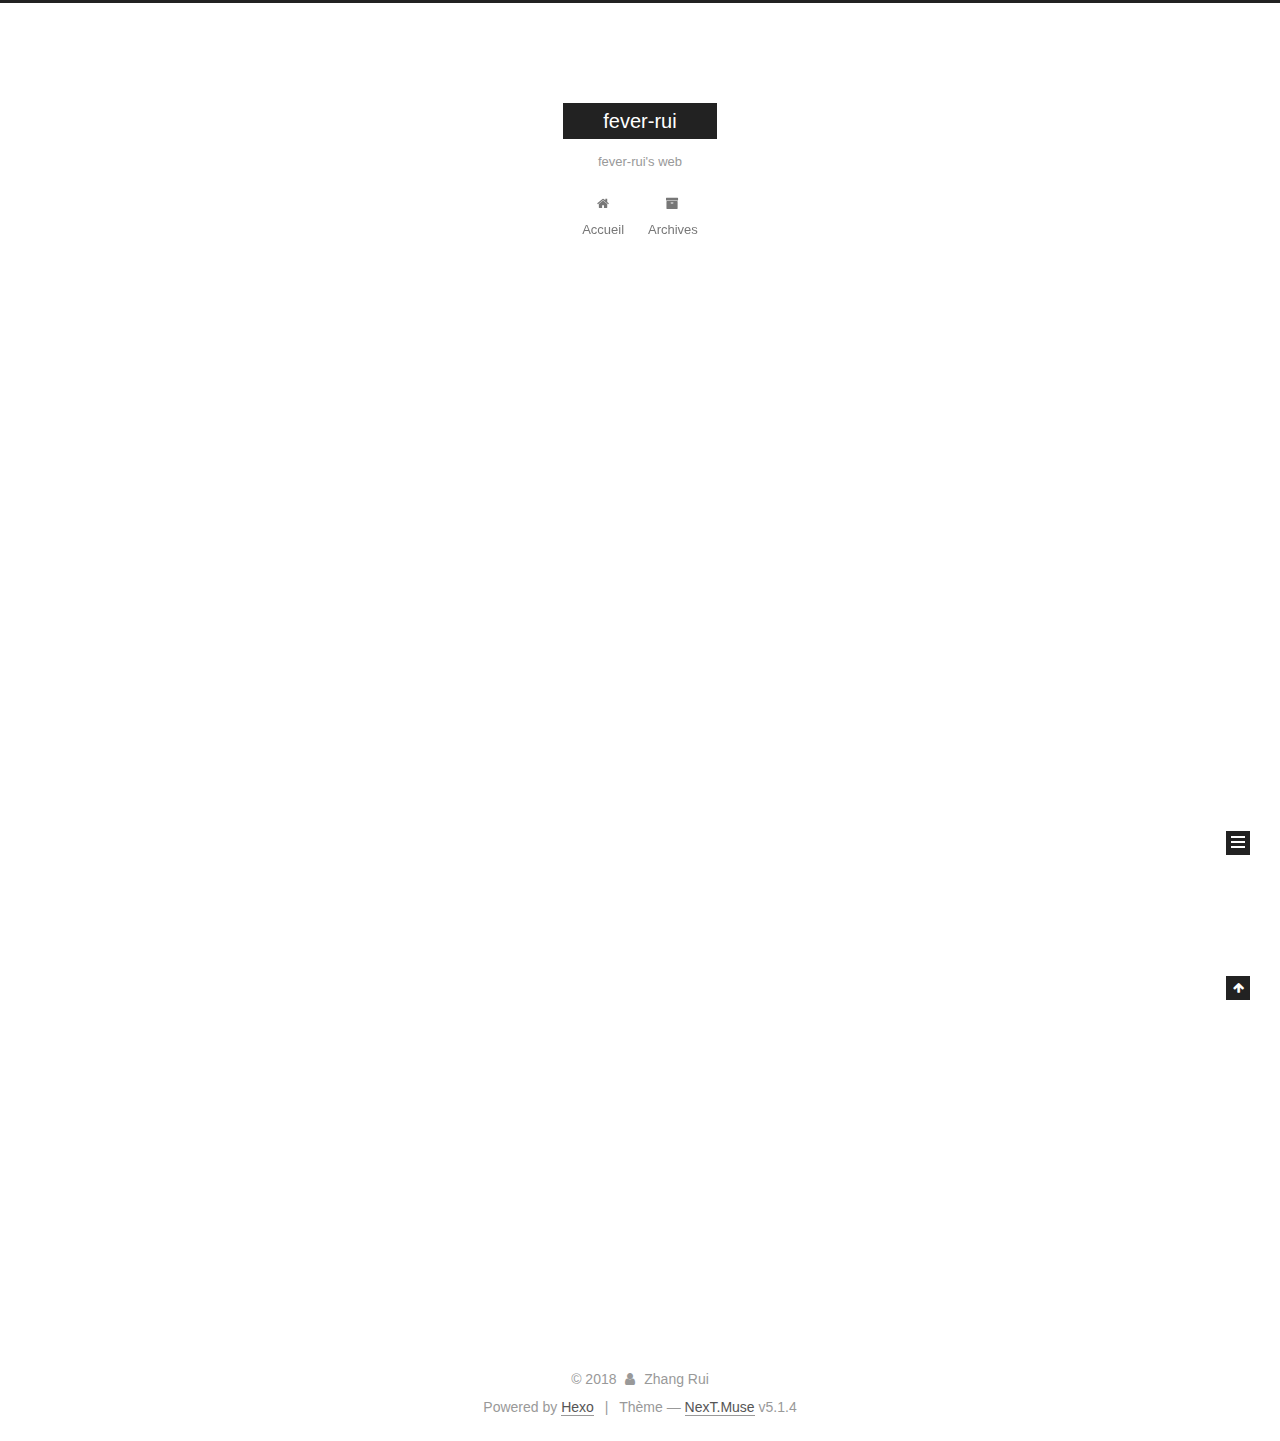
<file: index.html>
<!DOCTYPE html>



  


<html class="theme-next muse use-motion" lang="Chinese">
<head>
  <meta charset="UTF-8"/>
<meta http-equiv="X-UA-Compatible" content="IE=edge" />
<meta name="viewport" content="width=device-width, initial-scale=1, maximum-scale=1"/>
<meta name="theme-color" content="#222">









<meta http-equiv="Cache-Control" content="no-transform" />
<meta http-equiv="Cache-Control" content="no-siteapp" />
















  
  
  <link href="/lib/fancybox/source/jquery.fancybox.css?v=2.1.5" rel="stylesheet" type="text/css" />







<link href="/lib/font-awesome/css/font-awesome.min.css?v=4.6.2" rel="stylesheet" type="text/css" />

<link href="/css/main.css?v=5.1.4" rel="stylesheet" type="text/css" />


  <link rel="apple-touch-icon" sizes="180x180" href="/images/apple-touch-icon-next.png?v=5.1.4">


  <link rel="icon" type="image/png" sizes="32x32" href="/images/favicon-32x32-next.png?v=5.1.4">


  <link rel="icon" type="image/png" sizes="16x16" href="/images/favicon-16x16-next.png?v=5.1.4">


  <link rel="mask-icon" href="/images/logo.svg?v=5.1.4" color="#222">





  <meta name="keywords" content="Hexo, NexT" />










<meta property="og:type" content="website">
<meta property="og:title" content="fever-rui">
<meta property="og:url" content="https://fever-rui.github.io/index.html">
<meta property="og:site_name" content="fever-rui">
<meta property="og:locale" content="Chinese">
<meta name="twitter:card" content="summary">
<meta name="twitter:title" content="fever-rui">



<script type="text/javascript" id="hexo.configurations">
  var NexT = window.NexT || {};
  var CONFIG = {
    root: '/',
    scheme: 'Muse',
    version: '5.1.4',
    sidebar: {"position":"left","display":"post","offset":12,"b2t":false,"scrollpercent":false,"onmobile":false},
    fancybox: true,
    tabs: true,
    motion: {"enable":true,"async":false,"transition":{"post_block":"fadeIn","post_header":"slideDownIn","post_body":"slideDownIn","coll_header":"slideLeftIn","sidebar":"slideUpIn"}},
    duoshuo: {
      userId: '0',
      author: 'Author'
    },
    algolia: {
      applicationID: '',
      apiKey: '',
      indexName: '',
      hits: {"per_page":10},
      labels: {"input_placeholder":"Search for Posts","hits_empty":"We didn't find any results for the search: ${query}","hits_stats":"${hits} results found in ${time} ms"}
    }
  };
</script>



  <link rel="canonical" href="https://fever-rui.github.io/"/>





  <title>fever-rui</title>
  








</head>

<body itemscope itemtype="http://schema.org/WebPage" lang="Chinese">

  
  
    
  

  <div class="container sidebar-position-left 
  page-home">
    <div class="headband"></div>

    <header id="header" class="header" itemscope itemtype="http://schema.org/WPHeader">
      <div class="header-inner"><div class="site-brand-wrapper">
  <div class="site-meta ">
    

    <div class="custom-logo-site-title">
      <a href="/"  class="brand" rel="start">
        <span class="logo-line-before"><i></i></span>
        <span class="site-title">fever-rui</span>
        <span class="logo-line-after"><i></i></span>
      </a>
    </div>
      
        <p class="site-subtitle">fever-rui's web</p>
      
  </div>

  <div class="site-nav-toggle">
    <button>
      <span class="btn-bar"></span>
      <span class="btn-bar"></span>
      <span class="btn-bar"></span>
    </button>
  </div>
</div>

<nav class="site-nav">
  

  
    <ul id="menu" class="menu">
      
        
        <li class="menu-item menu-item-home">
          <a href="/" rel="section">
            
              <i class="menu-item-icon fa fa-fw fa-home"></i> <br />
            
            Accueil
          </a>
        </li>
      
        
        <li class="menu-item menu-item-archives">
          <a href="/archives/" rel="section">
            
              <i class="menu-item-icon fa fa-fw fa-archive"></i> <br />
            
            Archives
          </a>
        </li>
      

      
    </ul>
  

  
</nav>



 </div>
    </header>

    <main id="main" class="main">
      <div class="main-inner">
        <div class="content-wrap">
          <div id="content" class="content">
            
  <section id="posts" class="posts-expand">
    
      

  

  
  
  

  <article class="post post-type-normal" itemscope itemtype="http://schema.org/Article">
  
  
  
  <div class="post-block">
    <link itemprop="mainEntityOfPage" href="https://fever-rui.github.io/2018/03/02/hello-world/">

    <span hidden itemprop="author" itemscope itemtype="http://schema.org/Person">
      <meta itemprop="name" content="Zhang Rui">
      <meta itemprop="description" content="">
      <meta itemprop="image" content="/images/avatar.gif">
    </span>

    <span hidden itemprop="publisher" itemscope itemtype="http://schema.org/Organization">
      <meta itemprop="name" content="fever-rui">
    </span>

    
      <header class="post-header">

        
        
          <h1 class="post-title" itemprop="name headline">
                
                <a class="post-title-link" href="/2018/03/02/hello-world/" itemprop="url">Hello World</a></h1>
        

        <div class="post-meta">
          <span class="post-time">
            
              <span class="post-meta-item-icon">
                <i class="fa fa-calendar-o"></i>
              </span>
              
                <span class="post-meta-item-text">Posté le</span>
              
              <time title="Post created" itemprop="dateCreated datePublished" datetime="2018-03-02T00:53:51+08:00">
                2018-03-02
              </time>
            

            

            
          </span>

          

          
            
          

          
          

          

          

          

        </div>
      </header>
    

    
    
    
    <div class="post-body" itemprop="articleBody">

      
      

      
        
          
            <p>Welcome to <a href="https://hexo.io/" target="_blank" rel="noopener">Hexo</a>! This is your very first post. Check <a href="https://hexo.io/docs/" target="_blank" rel="noopener">documentation</a> for more info. If you get any problems when using Hexo, you can find the answer in <a href="https://hexo.io/docs/troubleshooting.html" target="_blank" rel="noopener">troubleshooting</a> or you can ask me on <a href="https://github.com/hexojs/hexo/issues" target="_blank" rel="noopener">GitHub</a>.</p>
<h2 id="Quick-Start"><a href="#Quick-Start" class="headerlink" title="Quick Start"></a>Quick Start</h2><h3 id="Create-a-new-post"><a href="#Create-a-new-post" class="headerlink" title="Create a new post"></a>Create a new post</h3><figure class="highlight bash"><table><tr><td class="gutter"><pre><span class="line">1</span><br></pre></td><td class="code"><pre><span class="line">$ hexo new <span class="string">"My New Post"</span></span><br></pre></td></tr></table></figure>
<p>More info: <a href="https://hexo.io/docs/writing.html" target="_blank" rel="noopener">Writing</a></p>
<h3 id="Run-server"><a href="#Run-server" class="headerlink" title="Run server"></a>Run server</h3><figure class="highlight bash"><table><tr><td class="gutter"><pre><span class="line">1</span><br></pre></td><td class="code"><pre><span class="line">$ hexo server</span><br></pre></td></tr></table></figure>
<p>More info: <a href="https://hexo.io/docs/server.html" target="_blank" rel="noopener">Server</a></p>
<h3 id="Generate-static-files"><a href="#Generate-static-files" class="headerlink" title="Generate static files"></a>Generate static files</h3><figure class="highlight bash"><table><tr><td class="gutter"><pre><span class="line">1</span><br></pre></td><td class="code"><pre><span class="line">$ hexo generate</span><br></pre></td></tr></table></figure>
<p>More info: <a href="https://hexo.io/docs/generating.html" target="_blank" rel="noopener">Generating</a></p>
<h3 id="Deploy-to-remote-sites"><a href="#Deploy-to-remote-sites" class="headerlink" title="Deploy to remote sites"></a>Deploy to remote sites</h3><figure class="highlight bash"><table><tr><td class="gutter"><pre><span class="line">1</span><br></pre></td><td class="code"><pre><span class="line">$ hexo deploy</span><br></pre></td></tr></table></figure>
<p>More info: <a href="https://hexo.io/docs/deployment.html" target="_blank" rel="noopener">Deployment</a></p>

          
        
      
    </div>
    
    
    

    

    

    

    <footer class="post-footer">
      

      

      

      
      
        <div class="post-eof"></div>
      
    </footer>
  </div>
  
  
  
  </article>


    
  </section>

  


          </div>
          


          

        </div>
        
          
  
  <div class="sidebar-toggle">
    <div class="sidebar-toggle-line-wrap">
      <span class="sidebar-toggle-line sidebar-toggle-line-first"></span>
      <span class="sidebar-toggle-line sidebar-toggle-line-middle"></span>
      <span class="sidebar-toggle-line sidebar-toggle-line-last"></span>
    </div>
  </div>

  <aside id="sidebar" class="sidebar">
    
    <div class="sidebar-inner">

      

      

      <section class="site-overview-wrap sidebar-panel sidebar-panel-active">
        <div class="site-overview">
          <div class="site-author motion-element" itemprop="author" itemscope itemtype="http://schema.org/Person">
            
              <p class="site-author-name" itemprop="name">Zhang Rui</p>
              <p class="site-description motion-element" itemprop="description"></p>
          </div>

          <nav class="site-state motion-element">

            
              <div class="site-state-item site-state-posts">
              
                <a href="/archives/">
              
                  <span class="site-state-item-count">1</span>
                  <span class="site-state-item-name">articles</span>
                </a>
              </div>
            

            

            

          </nav>

          

          

          
          

          
          

          

        </div>
      </section>

      

      

    </div>
  </aside>


        
      </div>
    </main>

    <footer id="footer" class="footer">
      <div class="footer-inner">
        <div class="copyright">&copy; <span itemprop="copyrightYear">2018</span>
  <span class="with-love">
    <i class="fa fa-user"></i>
  </span>
  <span class="author" itemprop="copyrightHolder">Zhang Rui</span>

  
</div>


  <div class="powered-by">Powered by <a class="theme-link" target="_blank" href="https://hexo.io">Hexo</a></div>



  <span class="post-meta-divider">|</span>



  <div class="theme-info">Thème &mdash; <a class="theme-link" target="_blank" href="https://github.com/iissnan/hexo-theme-next">NexT.Muse</a> v5.1.4</div>




        







        
      </div>
    </footer>

    
      <div class="back-to-top">
        <i class="fa fa-arrow-up"></i>
        
      </div>
    

    

  </div>

  

<script type="text/javascript">
  if (Object.prototype.toString.call(window.Promise) !== '[object Function]') {
    window.Promise = null;
  }
</script>









  












  
  
    <script type="text/javascript" src="/lib/jquery/index.js?v=2.1.3"></script>
  

  
  
    <script type="text/javascript" src="/lib/fastclick/lib/fastclick.min.js?v=1.0.6"></script>
  

  
  
    <script type="text/javascript" src="/lib/jquery_lazyload/jquery.lazyload.js?v=1.9.7"></script>
  

  
  
    <script type="text/javascript" src="/lib/velocity/velocity.min.js?v=1.2.1"></script>
  

  
  
    <script type="text/javascript" src="/lib/velocity/velocity.ui.min.js?v=1.2.1"></script>
  

  
  
    <script type="text/javascript" src="/lib/fancybox/source/jquery.fancybox.pack.js?v=2.1.5"></script>
  


  


  <script type="text/javascript" src="/js/src/utils.js?v=5.1.4"></script>

  <script type="text/javascript" src="/js/src/motion.js?v=5.1.4"></script>



  
  

  

  


  <script type="text/javascript" src="/js/src/bootstrap.js?v=5.1.4"></script>



  


  




	





  





  












  





  

  

  

  
  

  

  

  

</body>
</html>
</file>
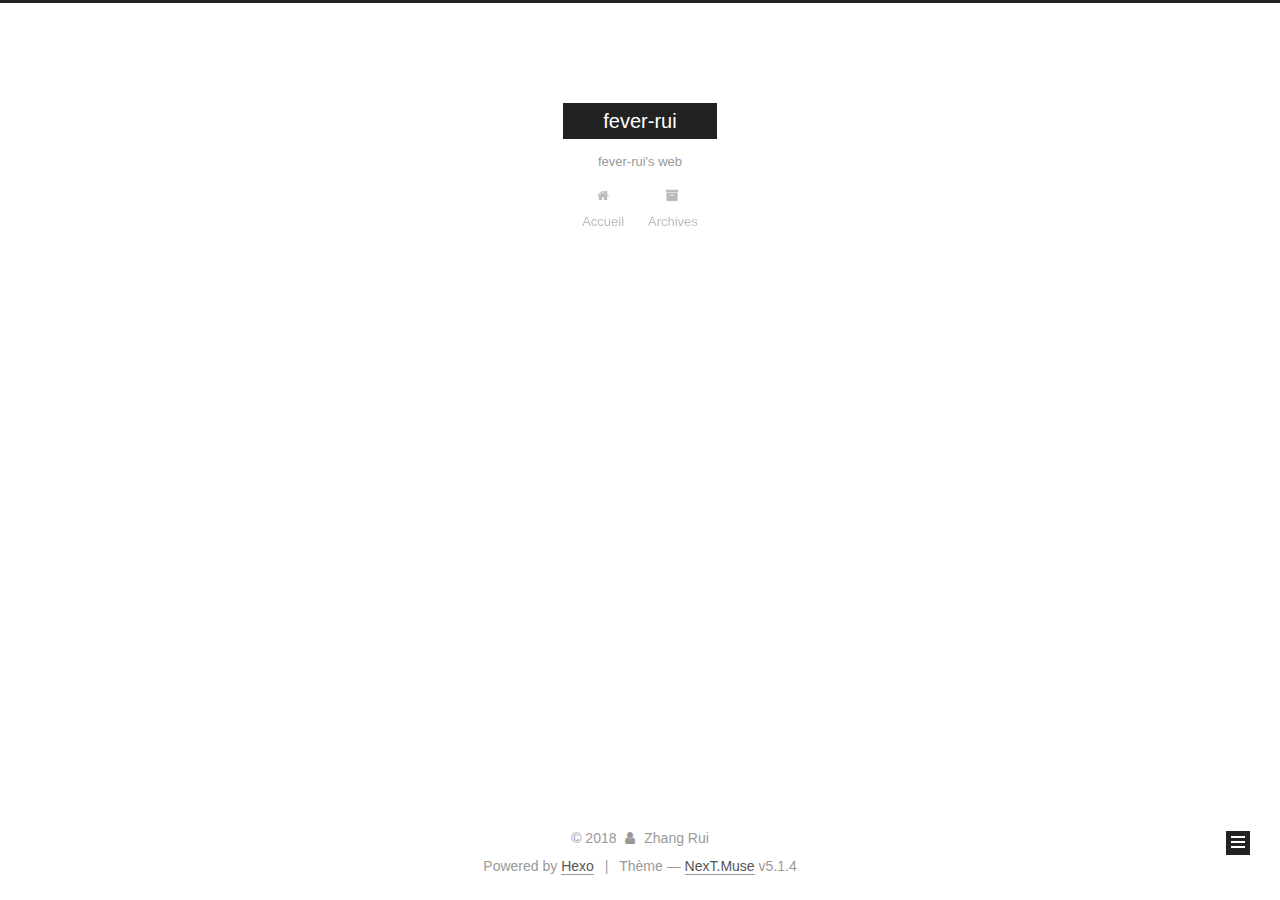
<file: archives/index.html>
<!DOCTYPE html>



  


<html class="theme-next muse use-motion" lang="Chinese">
<head>
  <meta charset="UTF-8"/>
<meta http-equiv="X-UA-Compatible" content="IE=edge" />
<meta name="viewport" content="width=device-width, initial-scale=1, maximum-scale=1"/>
<meta name="theme-color" content="#222">









<meta http-equiv="Cache-Control" content="no-transform" />
<meta http-equiv="Cache-Control" content="no-siteapp" />
















  
  
  <link href="/lib/fancybox/source/jquery.fancybox.css?v=2.1.5" rel="stylesheet" type="text/css" />







<link href="/lib/font-awesome/css/font-awesome.min.css?v=4.6.2" rel="stylesheet" type="text/css" />

<link href="/css/main.css?v=5.1.4" rel="stylesheet" type="text/css" />


  <link rel="apple-touch-icon" sizes="180x180" href="/images/apple-touch-icon-next.png?v=5.1.4">


  <link rel="icon" type="image/png" sizes="32x32" href="/images/favicon-32x32-next.png?v=5.1.4">


  <link rel="icon" type="image/png" sizes="16x16" href="/images/favicon-16x16-next.png?v=5.1.4">


  <link rel="mask-icon" href="/images/logo.svg?v=5.1.4" color="#222">





  <meta name="keywords" content="Hexo, NexT" />










<meta property="og:type" content="website">
<meta property="og:title" content="fever-rui">
<meta property="og:url" content="https://fever-rui.github.io/archives/index.html">
<meta property="og:site_name" content="fever-rui">
<meta property="og:locale" content="Chinese">
<meta name="twitter:card" content="summary">
<meta name="twitter:title" content="fever-rui">



<script type="text/javascript" id="hexo.configurations">
  var NexT = window.NexT || {};
  var CONFIG = {
    root: '/',
    scheme: 'Muse',
    version: '5.1.4',
    sidebar: {"position":"left","display":"post","offset":12,"b2t":false,"scrollpercent":false,"onmobile":false},
    fancybox: true,
    tabs: true,
    motion: {"enable":true,"async":false,"transition":{"post_block":"fadeIn","post_header":"slideDownIn","post_body":"slideDownIn","coll_header":"slideLeftIn","sidebar":"slideUpIn"}},
    duoshuo: {
      userId: '0',
      author: 'Author'
    },
    algolia: {
      applicationID: '',
      apiKey: '',
      indexName: '',
      hits: {"per_page":10},
      labels: {"input_placeholder":"Search for Posts","hits_empty":"We didn't find any results for the search: ${query}","hits_stats":"${hits} results found in ${time} ms"}
    }
  };
</script>



  <link rel="canonical" href="https://fever-rui.github.io/archives/"/>





  <title>Archive | fever-rui</title>
  








</head>

<body itemscope itemtype="http://schema.org/WebPage" lang="Chinese">

  
  
    
  

  <div class="container sidebar-position-left page-archive">
    <div class="headband"></div>

    <header id="header" class="header" itemscope itemtype="http://schema.org/WPHeader">
      <div class="header-inner"><div class="site-brand-wrapper">
  <div class="site-meta ">
    

    <div class="custom-logo-site-title">
      <a href="/"  class="brand" rel="start">
        <span class="logo-line-before"><i></i></span>
        <span class="site-title">fever-rui</span>
        <span class="logo-line-after"><i></i></span>
      </a>
    </div>
      
        <p class="site-subtitle">fever-rui's web</p>
      
  </div>

  <div class="site-nav-toggle">
    <button>
      <span class="btn-bar"></span>
      <span class="btn-bar"></span>
      <span class="btn-bar"></span>
    </button>
  </div>
</div>

<nav class="site-nav">
  

  
    <ul id="menu" class="menu">
      
        
        <li class="menu-item menu-item-home">
          <a href="/" rel="section">
            
              <i class="menu-item-icon fa fa-fw fa-home"></i> <br />
            
            Accueil
          </a>
        </li>
      
        
        <li class="menu-item menu-item-archives">
          <a href="/archives/" rel="section">
            
              <i class="menu-item-icon fa fa-fw fa-archive"></i> <br />
            
            Archives
          </a>
        </li>
      

      
    </ul>
  

  
</nav>



 </div>
    </header>

    <main id="main" class="main">
      <div class="main-inner">
        <div class="content-wrap">
          <div id="content" class="content">
            

  
  
  
  <div class="post-block archive">
    <div id="posts" class="posts-collapse">
      <span class="archive-move-on"></span>

      <span class="archive-page-counter">
        
        
        
          
        
        Um..! 1 article. Et ca ne fait que commencer.
      </span>

      

        
        
        

        
          
          <div class="collection-title">
            <h1 class="archive-year" id="archive-year-2018">2018</h1>
          </div>
        
        

        

  <article class="post post-type-normal" itemscope itemtype="http://schema.org/Article">
    <header class="post-header">

      <h2 class="post-title">
        
            <a class="post-title-link" href="/2018/03/02/hello-world/" itemprop="url">
              
                <span itemprop="name">Hello World</span>
              
            </a>
        
      </h2>

      <div class="post-meta">
        <time class="post-time" itemprop="dateCreated"
              datetime="2018-03-02T00:53:51+08:00"
              content="2018-03-02" >
          03-02
        </time>
      </div>

    </header>
  </article>



      

    </div>
  </div>
  
  
  

  



          </div>
          


          

        </div>
        
          
  
  <div class="sidebar-toggle">
    <div class="sidebar-toggle-line-wrap">
      <span class="sidebar-toggle-line sidebar-toggle-line-first"></span>
      <span class="sidebar-toggle-line sidebar-toggle-line-middle"></span>
      <span class="sidebar-toggle-line sidebar-toggle-line-last"></span>
    </div>
  </div>

  <aside id="sidebar" class="sidebar">
    
    <div class="sidebar-inner">

      

      

      <section class="site-overview-wrap sidebar-panel sidebar-panel-active">
        <div class="site-overview">
          <div class="site-author motion-element" itemprop="author" itemscope itemtype="http://schema.org/Person">
            
              <p class="site-author-name" itemprop="name">Zhang Rui</p>
              <p class="site-description motion-element" itemprop="description"></p>
          </div>

          <nav class="site-state motion-element">

            
              <div class="site-state-item site-state-posts">
              
                <a href="/archives/">
              
                  <span class="site-state-item-count">1</span>
                  <span class="site-state-item-name">articles</span>
                </a>
              </div>
            

            

            

          </nav>

          

          

          
          

          
          

          

        </div>
      </section>

      

      

    </div>
  </aside>


        
      </div>
    </main>

    <footer id="footer" class="footer">
      <div class="footer-inner">
        <div class="copyright">&copy; <span itemprop="copyrightYear">2018</span>
  <span class="with-love">
    <i class="fa fa-user"></i>
  </span>
  <span class="author" itemprop="copyrightHolder">Zhang Rui</span>

  
</div>


  <div class="powered-by">Powered by <a class="theme-link" target="_blank" href="https://hexo.io">Hexo</a></div>



  <span class="post-meta-divider">|</span>



  <div class="theme-info">Thème &mdash; <a class="theme-link" target="_blank" href="https://github.com/iissnan/hexo-theme-next">NexT.Muse</a> v5.1.4</div>




        







        
      </div>
    </footer>

    
      <div class="back-to-top">
        <i class="fa fa-arrow-up"></i>
        
      </div>
    

    

  </div>

  

<script type="text/javascript">
  if (Object.prototype.toString.call(window.Promise) !== '[object Function]') {
    window.Promise = null;
  }
</script>









  












  
  
    <script type="text/javascript" src="/lib/jquery/index.js?v=2.1.3"></script>
  

  
  
    <script type="text/javascript" src="/lib/fastclick/lib/fastclick.min.js?v=1.0.6"></script>
  

  
  
    <script type="text/javascript" src="/lib/jquery_lazyload/jquery.lazyload.js?v=1.9.7"></script>
  

  
  
    <script type="text/javascript" src="/lib/velocity/velocity.min.js?v=1.2.1"></script>
  

  
  
    <script type="text/javascript" src="/lib/velocity/velocity.ui.min.js?v=1.2.1"></script>
  

  
  
    <script type="text/javascript" src="/lib/fancybox/source/jquery.fancybox.pack.js?v=2.1.5"></script>
  


  


  <script type="text/javascript" src="/js/src/utils.js?v=5.1.4"></script>

  <script type="text/javascript" src="/js/src/motion.js?v=5.1.4"></script>



  
  

  

  


  <script type="text/javascript" src="/js/src/bootstrap.js?v=5.1.4"></script>



  


  




	





  





  












  





  

  

  

  
  

  

  

  

</body>
</html>
</file>
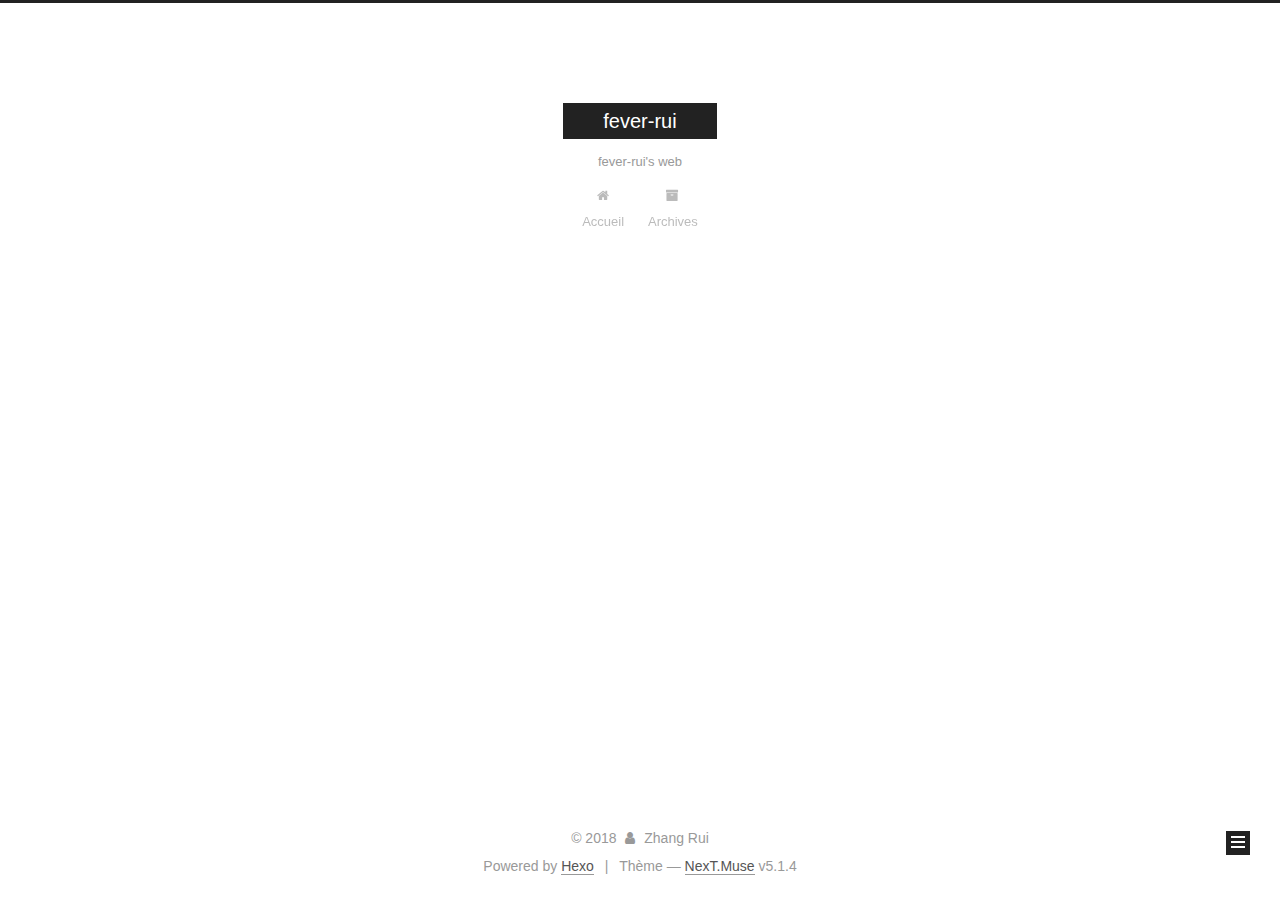
<file: archives/2018/index.html>
<!DOCTYPE html>



  


<html class="theme-next muse use-motion" lang="Chinese">
<head>
  <meta charset="UTF-8"/>
<meta http-equiv="X-UA-Compatible" content="IE=edge" />
<meta name="viewport" content="width=device-width, initial-scale=1, maximum-scale=1"/>
<meta name="theme-color" content="#222">









<meta http-equiv="Cache-Control" content="no-transform" />
<meta http-equiv="Cache-Control" content="no-siteapp" />
















  
  
  <link href="/lib/fancybox/source/jquery.fancybox.css?v=2.1.5" rel="stylesheet" type="text/css" />







<link href="/lib/font-awesome/css/font-awesome.min.css?v=4.6.2" rel="stylesheet" type="text/css" />

<link href="/css/main.css?v=5.1.4" rel="stylesheet" type="text/css" />


  <link rel="apple-touch-icon" sizes="180x180" href="/images/apple-touch-icon-next.png?v=5.1.4">


  <link rel="icon" type="image/png" sizes="32x32" href="/images/favicon-32x32-next.png?v=5.1.4">


  <link rel="icon" type="image/png" sizes="16x16" href="/images/favicon-16x16-next.png?v=5.1.4">


  <link rel="mask-icon" href="/images/logo.svg?v=5.1.4" color="#222">





  <meta name="keywords" content="Hexo, NexT" />










<meta property="og:type" content="website">
<meta property="og:title" content="fever-rui">
<meta property="og:url" content="https://fever-rui.github.io/archives/2018/index.html">
<meta property="og:site_name" content="fever-rui">
<meta property="og:locale" content="Chinese">
<meta name="twitter:card" content="summary">
<meta name="twitter:title" content="fever-rui">



<script type="text/javascript" id="hexo.configurations">
  var NexT = window.NexT || {};
  var CONFIG = {
    root: '/',
    scheme: 'Muse',
    version: '5.1.4',
    sidebar: {"position":"left","display":"post","offset":12,"b2t":false,"scrollpercent":false,"onmobile":false},
    fancybox: true,
    tabs: true,
    motion: {"enable":true,"async":false,"transition":{"post_block":"fadeIn","post_header":"slideDownIn","post_body":"slideDownIn","coll_header":"slideLeftIn","sidebar":"slideUpIn"}},
    duoshuo: {
      userId: '0',
      author: 'Author'
    },
    algolia: {
      applicationID: '',
      apiKey: '',
      indexName: '',
      hits: {"per_page":10},
      labels: {"input_placeholder":"Search for Posts","hits_empty":"We didn't find any results for the search: ${query}","hits_stats":"${hits} results found in ${time} ms"}
    }
  };
</script>



  <link rel="canonical" href="https://fever-rui.github.io/archives/2018/"/>





  <title>Archive | fever-rui</title>
  








</head>

<body itemscope itemtype="http://schema.org/WebPage" lang="Chinese">

  
  
    
  

  <div class="container sidebar-position-left page-archive">
    <div class="headband"></div>

    <header id="header" class="header" itemscope itemtype="http://schema.org/WPHeader">
      <div class="header-inner"><div class="site-brand-wrapper">
  <div class="site-meta ">
    

    <div class="custom-logo-site-title">
      <a href="/"  class="brand" rel="start">
        <span class="logo-line-before"><i></i></span>
        <span class="site-title">fever-rui</span>
        <span class="logo-line-after"><i></i></span>
      </a>
    </div>
      
        <p class="site-subtitle">fever-rui's web</p>
      
  </div>

  <div class="site-nav-toggle">
    <button>
      <span class="btn-bar"></span>
      <span class="btn-bar"></span>
      <span class="btn-bar"></span>
    </button>
  </div>
</div>

<nav class="site-nav">
  

  
    <ul id="menu" class="menu">
      
        
        <li class="menu-item menu-item-home">
          <a href="/" rel="section">
            
              <i class="menu-item-icon fa fa-fw fa-home"></i> <br />
            
            Accueil
          </a>
        </li>
      
        
        <li class="menu-item menu-item-archives">
          <a href="/archives/" rel="section">
            
              <i class="menu-item-icon fa fa-fw fa-archive"></i> <br />
            
            Archives
          </a>
        </li>
      

      
    </ul>
  

  
</nav>



 </div>
    </header>

    <main id="main" class="main">
      <div class="main-inner">
        <div class="content-wrap">
          <div id="content" class="content">
            

  
  
  
  <div class="post-block archive">
    <div id="posts" class="posts-collapse">
      <span class="archive-move-on"></span>

      <span class="archive-page-counter">
        
        
        
          
        
        Um..! 1 article. Et ca ne fait que commencer.
      </span>

      

        
        
        

        
          
          <div class="collection-title">
            <h1 class="archive-year" id="archive-year-2018">2018</h1>
          </div>
        
        

        

  <article class="post post-type-normal" itemscope itemtype="http://schema.org/Article">
    <header class="post-header">

      <h2 class="post-title">
        
            <a class="post-title-link" href="/2018/03/02/hello-world/" itemprop="url">
              
                <span itemprop="name">Hello World</span>
              
            </a>
        
      </h2>

      <div class="post-meta">
        <time class="post-time" itemprop="dateCreated"
              datetime="2018-03-02T00:53:51+08:00"
              content="2018-03-02" >
          03-02
        </time>
      </div>

    </header>
  </article>



      

    </div>
  </div>
  
  
  

  



          </div>
          


          

        </div>
        
          
  
  <div class="sidebar-toggle">
    <div class="sidebar-toggle-line-wrap">
      <span class="sidebar-toggle-line sidebar-toggle-line-first"></span>
      <span class="sidebar-toggle-line sidebar-toggle-line-middle"></span>
      <span class="sidebar-toggle-line sidebar-toggle-line-last"></span>
    </div>
  </div>

  <aside id="sidebar" class="sidebar">
    
    <div class="sidebar-inner">

      

      

      <section class="site-overview-wrap sidebar-panel sidebar-panel-active">
        <div class="site-overview">
          <div class="site-author motion-element" itemprop="author" itemscope itemtype="http://schema.org/Person">
            
              <p class="site-author-name" itemprop="name">Zhang Rui</p>
              <p class="site-description motion-element" itemprop="description"></p>
          </div>

          <nav class="site-state motion-element">

            
              <div class="site-state-item site-state-posts">
              
                <a href="/archives/">
              
                  <span class="site-state-item-count">1</span>
                  <span class="site-state-item-name">articles</span>
                </a>
              </div>
            

            

            

          </nav>

          

          

          
          

          
          

          

        </div>
      </section>

      

      

    </div>
  </aside>


        
      </div>
    </main>

    <footer id="footer" class="footer">
      <div class="footer-inner">
        <div class="copyright">&copy; <span itemprop="copyrightYear">2018</span>
  <span class="with-love">
    <i class="fa fa-user"></i>
  </span>
  <span class="author" itemprop="copyrightHolder">Zhang Rui</span>

  
</div>


  <div class="powered-by">Powered by <a class="theme-link" target="_blank" href="https://hexo.io">Hexo</a></div>



  <span class="post-meta-divider">|</span>



  <div class="theme-info">Thème &mdash; <a class="theme-link" target="_blank" href="https://github.com/iissnan/hexo-theme-next">NexT.Muse</a> v5.1.4</div>




        







        
      </div>
    </footer>

    
      <div class="back-to-top">
        <i class="fa fa-arrow-up"></i>
        
      </div>
    

    

  </div>

  

<script type="text/javascript">
  if (Object.prototype.toString.call(window.Promise) !== '[object Function]') {
    window.Promise = null;
  }
</script>









  












  
  
    <script type="text/javascript" src="/lib/jquery/index.js?v=2.1.3"></script>
  

  
  
    <script type="text/javascript" src="/lib/fastclick/lib/fastclick.min.js?v=1.0.6"></script>
  

  
  
    <script type="text/javascript" src="/lib/jquery_lazyload/jquery.lazyload.js?v=1.9.7"></script>
  

  
  
    <script type="text/javascript" src="/lib/velocity/velocity.min.js?v=1.2.1"></script>
  

  
  
    <script type="text/javascript" src="/lib/velocity/velocity.ui.min.js?v=1.2.1"></script>
  

  
  
    <script type="text/javascript" src="/lib/fancybox/source/jquery.fancybox.pack.js?v=2.1.5"></script>
  


  


  <script type="text/javascript" src="/js/src/utils.js?v=5.1.4"></script>

  <script type="text/javascript" src="/js/src/motion.js?v=5.1.4"></script>



  
  

  

  


  <script type="text/javascript" src="/js/src/bootstrap.js?v=5.1.4"></script>



  


  




	





  





  












  





  

  

  

  
  

  

  

  

</body>
</html>
</file>
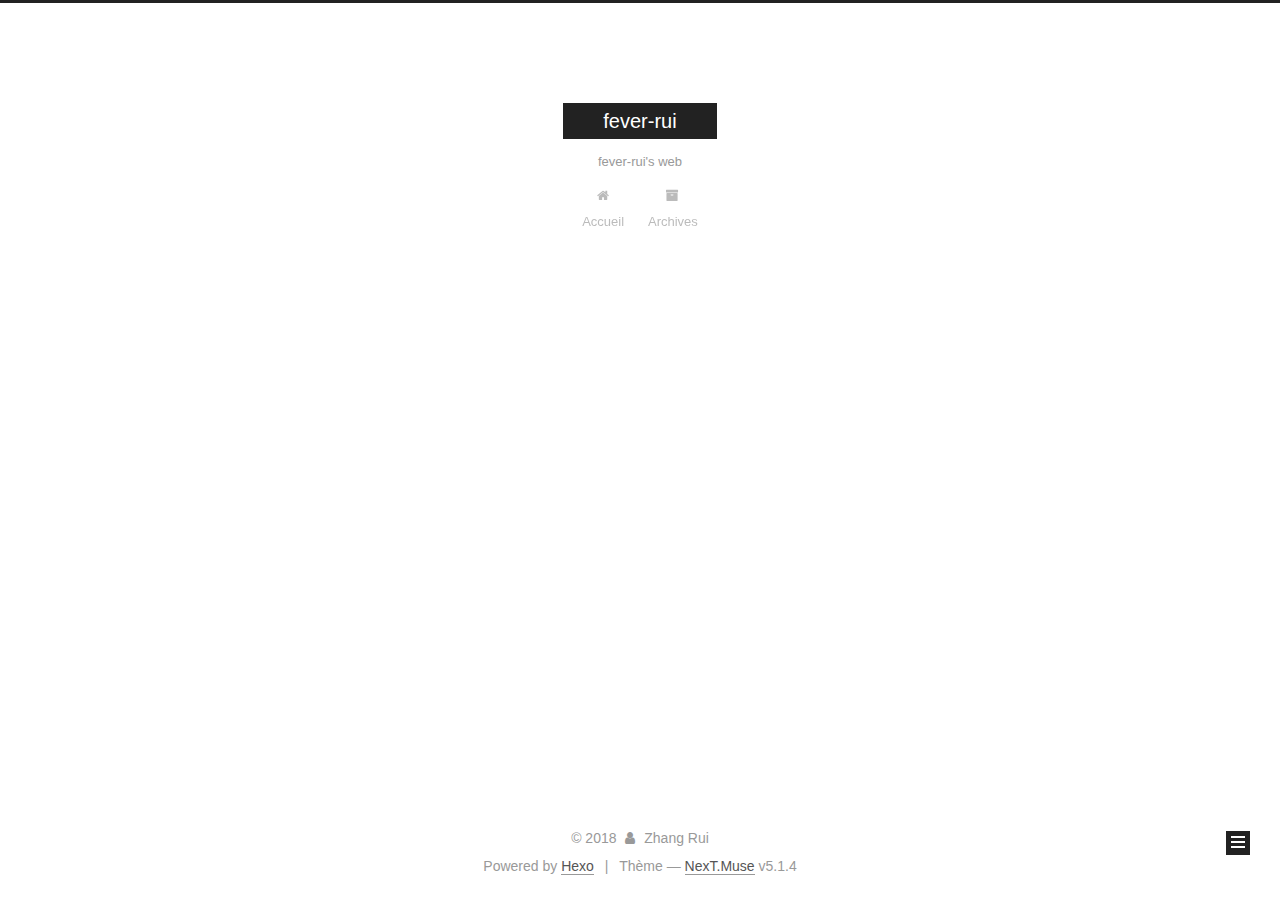
<file: archives/2018/03/index.html>
<!DOCTYPE html>



  


<html class="theme-next muse use-motion" lang="Chinese">
<head>
  <meta charset="UTF-8"/>
<meta http-equiv="X-UA-Compatible" content="IE=edge" />
<meta name="viewport" content="width=device-width, initial-scale=1, maximum-scale=1"/>
<meta name="theme-color" content="#222">









<meta http-equiv="Cache-Control" content="no-transform" />
<meta http-equiv="Cache-Control" content="no-siteapp" />
















  
  
  <link href="/lib/fancybox/source/jquery.fancybox.css?v=2.1.5" rel="stylesheet" type="text/css" />







<link href="/lib/font-awesome/css/font-awesome.min.css?v=4.6.2" rel="stylesheet" type="text/css" />

<link href="/css/main.css?v=5.1.4" rel="stylesheet" type="text/css" />


  <link rel="apple-touch-icon" sizes="180x180" href="/images/apple-touch-icon-next.png?v=5.1.4">


  <link rel="icon" type="image/png" sizes="32x32" href="/images/favicon-32x32-next.png?v=5.1.4">


  <link rel="icon" type="image/png" sizes="16x16" href="/images/favicon-16x16-next.png?v=5.1.4">


  <link rel="mask-icon" href="/images/logo.svg?v=5.1.4" color="#222">





  <meta name="keywords" content="Hexo, NexT" />










<meta property="og:type" content="website">
<meta property="og:title" content="fever-rui">
<meta property="og:url" content="https://fever-rui.github.io/archives/2018/03/index.html">
<meta property="og:site_name" content="fever-rui">
<meta property="og:locale" content="Chinese">
<meta name="twitter:card" content="summary">
<meta name="twitter:title" content="fever-rui">



<script type="text/javascript" id="hexo.configurations">
  var NexT = window.NexT || {};
  var CONFIG = {
    root: '/',
    scheme: 'Muse',
    version: '5.1.4',
    sidebar: {"position":"left","display":"post","offset":12,"b2t":false,"scrollpercent":false,"onmobile":false},
    fancybox: true,
    tabs: true,
    motion: {"enable":true,"async":false,"transition":{"post_block":"fadeIn","post_header":"slideDownIn","post_body":"slideDownIn","coll_header":"slideLeftIn","sidebar":"slideUpIn"}},
    duoshuo: {
      userId: '0',
      author: 'Author'
    },
    algolia: {
      applicationID: '',
      apiKey: '',
      indexName: '',
      hits: {"per_page":10},
      labels: {"input_placeholder":"Search for Posts","hits_empty":"We didn't find any results for the search: ${query}","hits_stats":"${hits} results found in ${time} ms"}
    }
  };
</script>



  <link rel="canonical" href="https://fever-rui.github.io/archives/2018/03/"/>





  <title>Archive | fever-rui</title>
  








</head>

<body itemscope itemtype="http://schema.org/WebPage" lang="Chinese">

  
  
    
  

  <div class="container sidebar-position-left page-archive">
    <div class="headband"></div>

    <header id="header" class="header" itemscope itemtype="http://schema.org/WPHeader">
      <div class="header-inner"><div class="site-brand-wrapper">
  <div class="site-meta ">
    

    <div class="custom-logo-site-title">
      <a href="/"  class="brand" rel="start">
        <span class="logo-line-before"><i></i></span>
        <span class="site-title">fever-rui</span>
        <span class="logo-line-after"><i></i></span>
      </a>
    </div>
      
        <p class="site-subtitle">fever-rui's web</p>
      
  </div>

  <div class="site-nav-toggle">
    <button>
      <span class="btn-bar"></span>
      <span class="btn-bar"></span>
      <span class="btn-bar"></span>
    </button>
  </div>
</div>

<nav class="site-nav">
  

  
    <ul id="menu" class="menu">
      
        
        <li class="menu-item menu-item-home">
          <a href="/" rel="section">
            
              <i class="menu-item-icon fa fa-fw fa-home"></i> <br />
            
            Accueil
          </a>
        </li>
      
        
        <li class="menu-item menu-item-archives">
          <a href="/archives/" rel="section">
            
              <i class="menu-item-icon fa fa-fw fa-archive"></i> <br />
            
            Archives
          </a>
        </li>
      

      
    </ul>
  

  
</nav>



 </div>
    </header>

    <main id="main" class="main">
      <div class="main-inner">
        <div class="content-wrap">
          <div id="content" class="content">
            

  
  
  
  <div class="post-block archive">
    <div id="posts" class="posts-collapse">
      <span class="archive-move-on"></span>

      <span class="archive-page-counter">
        
        
        
          
        
        Um..! 1 article. Et ca ne fait que commencer.
      </span>

      

        
        
        

        
          
          <div class="collection-title">
            <h1 class="archive-year" id="archive-year-2018">2018</h1>
          </div>
        
        

        

  <article class="post post-type-normal" itemscope itemtype="http://schema.org/Article">
    <header class="post-header">

      <h2 class="post-title">
        
            <a class="post-title-link" href="/2018/03/02/hello-world/" itemprop="url">
              
                <span itemprop="name">Hello World</span>
              
            </a>
        
      </h2>

      <div class="post-meta">
        <time class="post-time" itemprop="dateCreated"
              datetime="2018-03-02T00:53:51+08:00"
              content="2018-03-02" >
          03-02
        </time>
      </div>

    </header>
  </article>



      

    </div>
  </div>
  
  
  

  



          </div>
          


          

        </div>
        
          
  
  <div class="sidebar-toggle">
    <div class="sidebar-toggle-line-wrap">
      <span class="sidebar-toggle-line sidebar-toggle-line-first"></span>
      <span class="sidebar-toggle-line sidebar-toggle-line-middle"></span>
      <span class="sidebar-toggle-line sidebar-toggle-line-last"></span>
    </div>
  </div>

  <aside id="sidebar" class="sidebar">
    
    <div class="sidebar-inner">

      

      

      <section class="site-overview-wrap sidebar-panel sidebar-panel-active">
        <div class="site-overview">
          <div class="site-author motion-element" itemprop="author" itemscope itemtype="http://schema.org/Person">
            
              <p class="site-author-name" itemprop="name">Zhang Rui</p>
              <p class="site-description motion-element" itemprop="description"></p>
          </div>

          <nav class="site-state motion-element">

            
              <div class="site-state-item site-state-posts">
              
                <a href="/archives/">
              
                  <span class="site-state-item-count">1</span>
                  <span class="site-state-item-name">articles</span>
                </a>
              </div>
            

            

            

          </nav>

          

          

          
          

          
          

          

        </div>
      </section>

      

      

    </div>
  </aside>


        
      </div>
    </main>

    <footer id="footer" class="footer">
      <div class="footer-inner">
        <div class="copyright">&copy; <span itemprop="copyrightYear">2018</span>
  <span class="with-love">
    <i class="fa fa-user"></i>
  </span>
  <span class="author" itemprop="copyrightHolder">Zhang Rui</span>

  
</div>


  <div class="powered-by">Powered by <a class="theme-link" target="_blank" href="https://hexo.io">Hexo</a></div>



  <span class="post-meta-divider">|</span>



  <div class="theme-info">Thème &mdash; <a class="theme-link" target="_blank" href="https://github.com/iissnan/hexo-theme-next">NexT.Muse</a> v5.1.4</div>




        







        
      </div>
    </footer>

    
      <div class="back-to-top">
        <i class="fa fa-arrow-up"></i>
        
      </div>
    

    

  </div>

  

<script type="text/javascript">
  if (Object.prototype.toString.call(window.Promise) !== '[object Function]') {
    window.Promise = null;
  }
</script>









  












  
  
    <script type="text/javascript" src="/lib/jquery/index.js?v=2.1.3"></script>
  

  
  
    <script type="text/javascript" src="/lib/fastclick/lib/fastclick.min.js?v=1.0.6"></script>
  

  
  
    <script type="text/javascript" src="/lib/jquery_lazyload/jquery.lazyload.js?v=1.9.7"></script>
  

  
  
    <script type="text/javascript" src="/lib/velocity/velocity.min.js?v=1.2.1"></script>
  

  
  
    <script type="text/javascript" src="/lib/velocity/velocity.ui.min.js?v=1.2.1"></script>
  

  
  
    <script type="text/javascript" src="/lib/fancybox/source/jquery.fancybox.pack.js?v=2.1.5"></script>
  


  


  <script type="text/javascript" src="/js/src/utils.js?v=5.1.4"></script>

  <script type="text/javascript" src="/js/src/motion.js?v=5.1.4"></script>



  
  

  

  


  <script type="text/javascript" src="/js/src/bootstrap.js?v=5.1.4"></script>



  


  




	





  





  












  





  

  

  

  
  

  

  

  

</body>
</html>
</file>
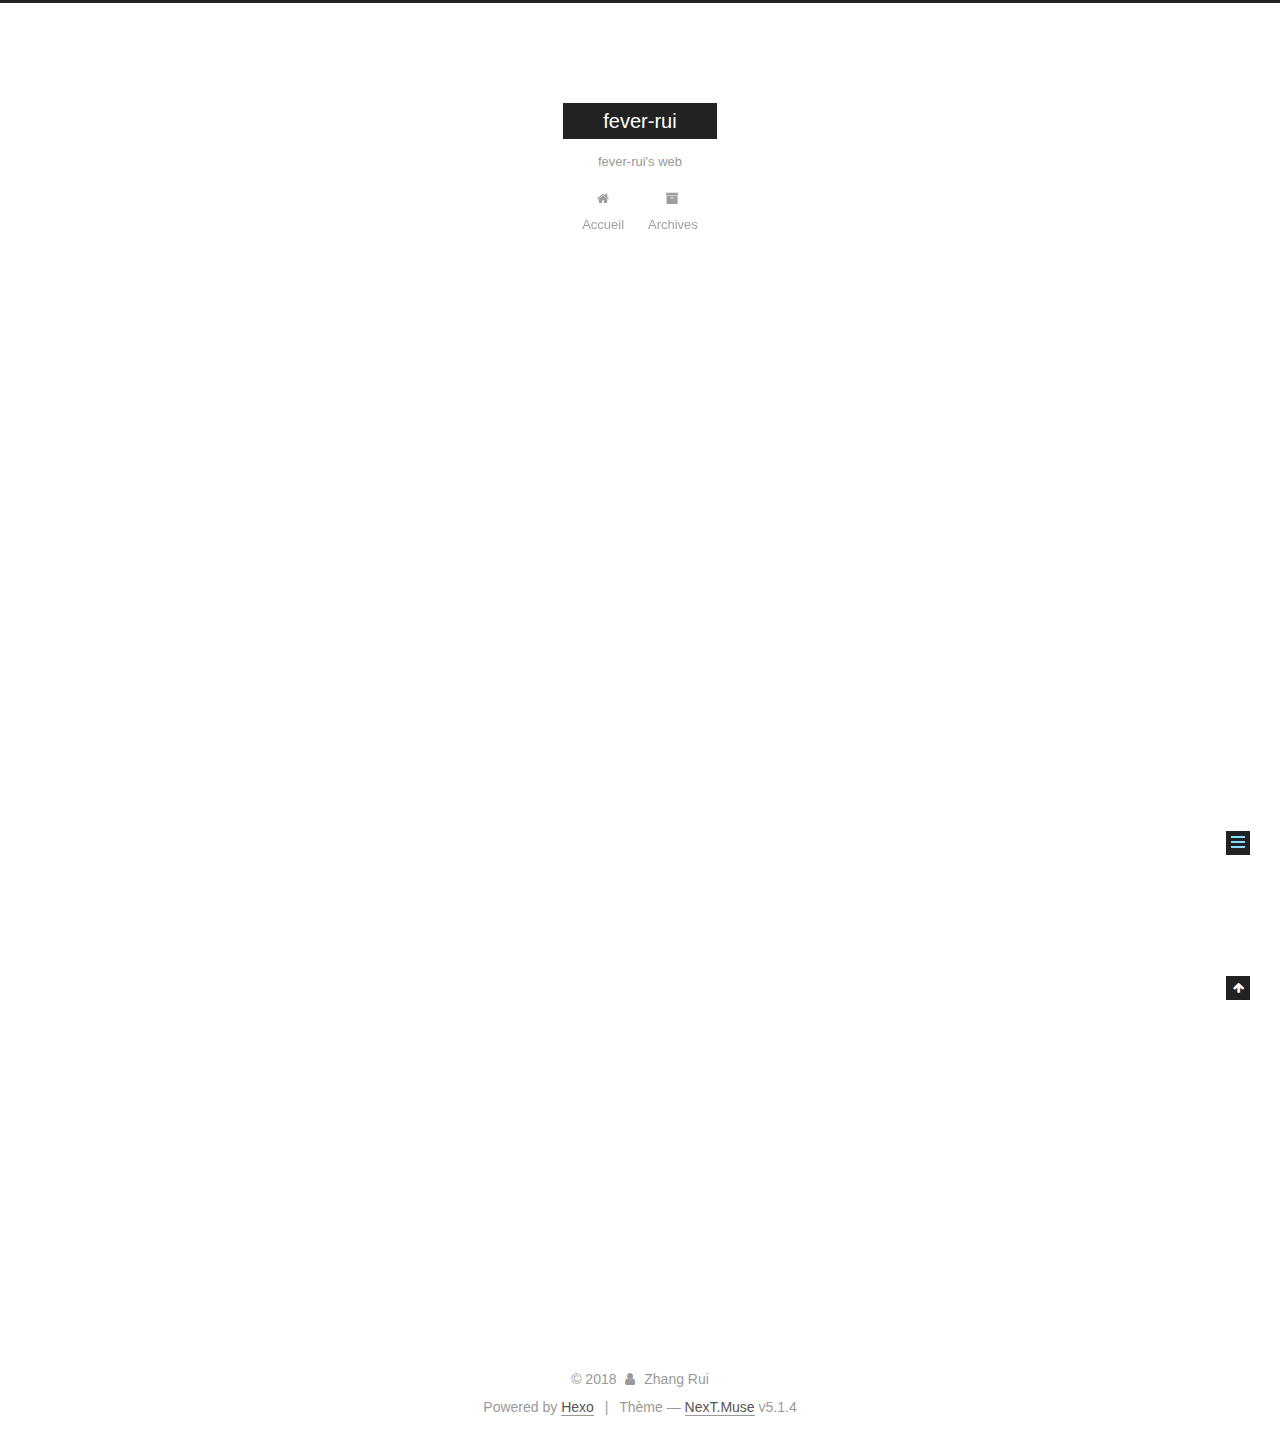
<file: 2018/03/02/hello-world/index.html>
<!DOCTYPE html>



  


<html class="theme-next muse use-motion" lang="Chinese">
<head>
  <meta charset="UTF-8"/>
<meta http-equiv="X-UA-Compatible" content="IE=edge" />
<meta name="viewport" content="width=device-width, initial-scale=1, maximum-scale=1"/>
<meta name="theme-color" content="#222">









<meta http-equiv="Cache-Control" content="no-transform" />
<meta http-equiv="Cache-Control" content="no-siteapp" />
















  
  
  <link href="/lib/fancybox/source/jquery.fancybox.css?v=2.1.5" rel="stylesheet" type="text/css" />







<link href="/lib/font-awesome/css/font-awesome.min.css?v=4.6.2" rel="stylesheet" type="text/css" />

<link href="/css/main.css?v=5.1.4" rel="stylesheet" type="text/css" />


  <link rel="apple-touch-icon" sizes="180x180" href="/images/apple-touch-icon-next.png?v=5.1.4">


  <link rel="icon" type="image/png" sizes="32x32" href="/images/favicon-32x32-next.png?v=5.1.4">


  <link rel="icon" type="image/png" sizes="16x16" href="/images/favicon-16x16-next.png?v=5.1.4">


  <link rel="mask-icon" href="/images/logo.svg?v=5.1.4" color="#222">





  <meta name="keywords" content="Hexo, NexT" />










<meta name="description" content="Welcome to Hexo! This is your very first post. Check documentation for more info. If you get any problems when using Hexo, you can find the answer in troubleshooting or you can ask me on GitHub. Quick">
<meta property="og:type" content="article">
<meta property="og:title" content="Hello World">
<meta property="og:url" content="https://fever-rui.github.io/2018/03/02/hello-world/index.html">
<meta property="og:site_name" content="fever-rui">
<meta property="og:description" content="Welcome to Hexo! This is your very first post. Check documentation for more info. If you get any problems when using Hexo, you can find the answer in troubleshooting or you can ask me on GitHub. Quick">
<meta property="og:locale" content="Chinese">
<meta property="og:updated_time" content="2018-03-01T16:53:51.716Z">
<meta name="twitter:card" content="summary">
<meta name="twitter:title" content="Hello World">
<meta name="twitter:description" content="Welcome to Hexo! This is your very first post. Check documentation for more info. If you get any problems when using Hexo, you can find the answer in troubleshooting or you can ask me on GitHub. Quick">



<script type="text/javascript" id="hexo.configurations">
  var NexT = window.NexT || {};
  var CONFIG = {
    root: '/',
    scheme: 'Muse',
    version: '5.1.4',
    sidebar: {"position":"left","display":"post","offset":12,"b2t":false,"scrollpercent":false,"onmobile":false},
    fancybox: true,
    tabs: true,
    motion: {"enable":true,"async":false,"transition":{"post_block":"fadeIn","post_header":"slideDownIn","post_body":"slideDownIn","coll_header":"slideLeftIn","sidebar":"slideUpIn"}},
    duoshuo: {
      userId: '0',
      author: 'Author'
    },
    algolia: {
      applicationID: '',
      apiKey: '',
      indexName: '',
      hits: {"per_page":10},
      labels: {"input_placeholder":"Search for Posts","hits_empty":"We didn't find any results for the search: ${query}","hits_stats":"${hits} results found in ${time} ms"}
    }
  };
</script>



  <link rel="canonical" href="https://fever-rui.github.io/2018/03/02/hello-world/"/>





  <title>Hello World | fever-rui</title>
  








</head>

<body itemscope itemtype="http://schema.org/WebPage" lang="Chinese">

  
  
    
  

  <div class="container sidebar-position-left page-post-detail">
    <div class="headband"></div>

    <header id="header" class="header" itemscope itemtype="http://schema.org/WPHeader">
      <div class="header-inner"><div class="site-brand-wrapper">
  <div class="site-meta ">
    

    <div class="custom-logo-site-title">
      <a href="/"  class="brand" rel="start">
        <span class="logo-line-before"><i></i></span>
        <span class="site-title">fever-rui</span>
        <span class="logo-line-after"><i></i></span>
      </a>
    </div>
      
        <p class="site-subtitle">fever-rui's web</p>
      
  </div>

  <div class="site-nav-toggle">
    <button>
      <span class="btn-bar"></span>
      <span class="btn-bar"></span>
      <span class="btn-bar"></span>
    </button>
  </div>
</div>

<nav class="site-nav">
  

  
    <ul id="menu" class="menu">
      
        
        <li class="menu-item menu-item-home">
          <a href="/" rel="section">
            
              <i class="menu-item-icon fa fa-fw fa-home"></i> <br />
            
            Accueil
          </a>
        </li>
      
        
        <li class="menu-item menu-item-archives">
          <a href="/archives/" rel="section">
            
              <i class="menu-item-icon fa fa-fw fa-archive"></i> <br />
            
            Archives
          </a>
        </li>
      

      
    </ul>
  

  
</nav>



 </div>
    </header>

    <main id="main" class="main">
      <div class="main-inner">
        <div class="content-wrap">
          <div id="content" class="content">
            

  <div id="posts" class="posts-expand">
    

  

  
  
  

  <article class="post post-type-normal" itemscope itemtype="http://schema.org/Article">
  
  
  
  <div class="post-block">
    <link itemprop="mainEntityOfPage" href="https://fever-rui.github.io/2018/03/02/hello-world/">

    <span hidden itemprop="author" itemscope itemtype="http://schema.org/Person">
      <meta itemprop="name" content="Zhang Rui">
      <meta itemprop="description" content="">
      <meta itemprop="image" content="/images/avatar.gif">
    </span>

    <span hidden itemprop="publisher" itemscope itemtype="http://schema.org/Organization">
      <meta itemprop="name" content="fever-rui">
    </span>

    
      <header class="post-header">

        
        
          <h1 class="post-title" itemprop="name headline">Hello World</h1>
        

        <div class="post-meta">
          <span class="post-time">
            
              <span class="post-meta-item-icon">
                <i class="fa fa-calendar-o"></i>
              </span>
              
                <span class="post-meta-item-text">Posté le</span>
              
              <time title="Post created" itemprop="dateCreated datePublished" datetime="2018-03-02T00:53:51+08:00">
                2018-03-02
              </time>
            

            

            
          </span>

          

          
            
          

          
          

          

          

          

        </div>
      </header>
    

    
    
    
    <div class="post-body" itemprop="articleBody">

      
      

      
        <p>Welcome to <a href="https://hexo.io/" target="_blank" rel="noopener">Hexo</a>! This is your very first post. Check <a href="https://hexo.io/docs/" target="_blank" rel="noopener">documentation</a> for more info. If you get any problems when using Hexo, you can find the answer in <a href="https://hexo.io/docs/troubleshooting.html" target="_blank" rel="noopener">troubleshooting</a> or you can ask me on <a href="https://github.com/hexojs/hexo/issues" target="_blank" rel="noopener">GitHub</a>.</p>
<h2 id="Quick-Start"><a href="#Quick-Start" class="headerlink" title="Quick Start"></a>Quick Start</h2><h3 id="Create-a-new-post"><a href="#Create-a-new-post" class="headerlink" title="Create a new post"></a>Create a new post</h3><figure class="highlight bash"><table><tr><td class="gutter"><pre><span class="line">1</span><br></pre></td><td class="code"><pre><span class="line">$ hexo new <span class="string">"My New Post"</span></span><br></pre></td></tr></table></figure>
<p>More info: <a href="https://hexo.io/docs/writing.html" target="_blank" rel="noopener">Writing</a></p>
<h3 id="Run-server"><a href="#Run-server" class="headerlink" title="Run server"></a>Run server</h3><figure class="highlight bash"><table><tr><td class="gutter"><pre><span class="line">1</span><br></pre></td><td class="code"><pre><span class="line">$ hexo server</span><br></pre></td></tr></table></figure>
<p>More info: <a href="https://hexo.io/docs/server.html" target="_blank" rel="noopener">Server</a></p>
<h3 id="Generate-static-files"><a href="#Generate-static-files" class="headerlink" title="Generate static files"></a>Generate static files</h3><figure class="highlight bash"><table><tr><td class="gutter"><pre><span class="line">1</span><br></pre></td><td class="code"><pre><span class="line">$ hexo generate</span><br></pre></td></tr></table></figure>
<p>More info: <a href="https://hexo.io/docs/generating.html" target="_blank" rel="noopener">Generating</a></p>
<h3 id="Deploy-to-remote-sites"><a href="#Deploy-to-remote-sites" class="headerlink" title="Deploy to remote sites"></a>Deploy to remote sites</h3><figure class="highlight bash"><table><tr><td class="gutter"><pre><span class="line">1</span><br></pre></td><td class="code"><pre><span class="line">$ hexo deploy</span><br></pre></td></tr></table></figure>
<p>More info: <a href="https://hexo.io/docs/deployment.html" target="_blank" rel="noopener">Deployment</a></p>

      
    </div>
    
    
    

    

    

    

    <footer class="post-footer">
      

      
      
      

      

      
      
    </footer>
  </div>
  
  
  
  </article>



    <div class="post-spread">
      
    </div>
  </div>


          </div>
          


          

  



        </div>
        
          
  
  <div class="sidebar-toggle">
    <div class="sidebar-toggle-line-wrap">
      <span class="sidebar-toggle-line sidebar-toggle-line-first"></span>
      <span class="sidebar-toggle-line sidebar-toggle-line-middle"></span>
      <span class="sidebar-toggle-line sidebar-toggle-line-last"></span>
    </div>
  </div>

  <aside id="sidebar" class="sidebar">
    
    <div class="sidebar-inner">

      

      
        <ul class="sidebar-nav motion-element">
          <li class="sidebar-nav-toc sidebar-nav-active" data-target="post-toc-wrap">
            Table Des Matières
          </li>
          <li class="sidebar-nav-overview" data-target="site-overview-wrap">
            Ensemble
          </li>
        </ul>
      

      <section class="site-overview-wrap sidebar-panel">
        <div class="site-overview">
          <div class="site-author motion-element" itemprop="author" itemscope itemtype="http://schema.org/Person">
            
              <p class="site-author-name" itemprop="name">Zhang Rui</p>
              <p class="site-description motion-element" itemprop="description"></p>
          </div>

          <nav class="site-state motion-element">

            
              <div class="site-state-item site-state-posts">
              
                <a href="/archives/">
              
                  <span class="site-state-item-count">1</span>
                  <span class="site-state-item-name">articles</span>
                </a>
              </div>
            

            

            

          </nav>

          

          

          
          

          
          

          

        </div>
      </section>

      
      <!--noindex-->
        <section class="post-toc-wrap motion-element sidebar-panel sidebar-panel-active">
          <div class="post-toc">

            
              
            

            
              <div class="post-toc-content"><ol class="nav"><li class="nav-item nav-level-2"><a class="nav-link" href="#Quick-Start"><span class="nav-number">1.</span> <span class="nav-text">Quick Start</span></a><ol class="nav-child"><li class="nav-item nav-level-3"><a class="nav-link" href="#Create-a-new-post"><span class="nav-number">1.1.</span> <span class="nav-text">Create a new post</span></a></li><li class="nav-item nav-level-3"><a class="nav-link" href="#Run-server"><span class="nav-number">1.2.</span> <span class="nav-text">Run server</span></a></li><li class="nav-item nav-level-3"><a class="nav-link" href="#Generate-static-files"><span class="nav-number">1.3.</span> <span class="nav-text">Generate static files</span></a></li><li class="nav-item nav-level-3"><a class="nav-link" href="#Deploy-to-remote-sites"><span class="nav-number">1.4.</span> <span class="nav-text">Deploy to remote sites</span></a></li></ol></li></ol></div>
            

          </div>
        </section>
      <!--/noindex-->
      

      

    </div>
  </aside>


        
      </div>
    </main>

    <footer id="footer" class="footer">
      <div class="footer-inner">
        <div class="copyright">&copy; <span itemprop="copyrightYear">2018</span>
  <span class="with-love">
    <i class="fa fa-user"></i>
  </span>
  <span class="author" itemprop="copyrightHolder">Zhang Rui</span>

  
</div>


  <div class="powered-by">Powered by <a class="theme-link" target="_blank" href="https://hexo.io">Hexo</a></div>



  <span class="post-meta-divider">|</span>



  <div class="theme-info">Thème &mdash; <a class="theme-link" target="_blank" href="https://github.com/iissnan/hexo-theme-next">NexT.Muse</a> v5.1.4</div>




        







        
      </div>
    </footer>

    
      <div class="back-to-top">
        <i class="fa fa-arrow-up"></i>
        
      </div>
    

    

  </div>

  

<script type="text/javascript">
  if (Object.prototype.toString.call(window.Promise) !== '[object Function]') {
    window.Promise = null;
  }
</script>









  












  
  
    <script type="text/javascript" src="/lib/jquery/index.js?v=2.1.3"></script>
  

  
  
    <script type="text/javascript" src="/lib/fastclick/lib/fastclick.min.js?v=1.0.6"></script>
  

  
  
    <script type="text/javascript" src="/lib/jquery_lazyload/jquery.lazyload.js?v=1.9.7"></script>
  

  
  
    <script type="text/javascript" src="/lib/velocity/velocity.min.js?v=1.2.1"></script>
  

  
  
    <script type="text/javascript" src="/lib/velocity/velocity.ui.min.js?v=1.2.1"></script>
  

  
  
    <script type="text/javascript" src="/lib/fancybox/source/jquery.fancybox.pack.js?v=2.1.5"></script>
  


  


  <script type="text/javascript" src="/js/src/utils.js?v=5.1.4"></script>

  <script type="text/javascript" src="/js/src/motion.js?v=5.1.4"></script>



  
  

  
  <script type="text/javascript" src="/js/src/scrollspy.js?v=5.1.4"></script>
<script type="text/javascript" src="/js/src/post-details.js?v=5.1.4"></script>



  


  <script type="text/javascript" src="/js/src/bootstrap.js?v=5.1.4"></script>



  


  




	





  





  












  





  

  

  

  
  

  

  

  

</body>
</html>
</file>
<file: css/main.css>
/* normalize.css v3.0.2 | MIT License | git.io/normalize */
html {
  font-family: sans-serif; /* 1 */
  -ms-text-size-adjust: 100%; /* 2 */
  -webkit-text-size-adjust: 100%; /* 2 */
}
body {
  margin: 0;
}
article,
aside,
details,
figcaption,
figure,
footer,
header,
hgroup,
main,
menu,
nav,
section,
summary {
  display: block;
}
audio,
canvas,
progress,
video {
  display: inline-block; /* 1 */
  vertical-align: baseline; /* 2 */
}
audio:not([controls]) {
  display: none;
  height: 0;
}
[hidden],
template {
  display: none;
}
a {
  background-color: transparent;
}
a:active,
a:hover {
  outline: 0;
}
abbr[title] {
  border-bottom: 1px dotted;
}
b,
strong {
  font-weight: bold;
}
dfn {
  font-style: italic;
}
h1 {
  font-size: 2em;
  margin: 0.67em 0;
}
mark {
  background: #ff0;
  color: #000;
}
small {
  font-size: 80%;
}
sub,
sup {
  font-size: 75%;
  line-height: 0;
  position: relative;
  vertical-align: baseline;
}
sup {
  top: -0.5em;
}
sub {
  bottom: -0.25em;
}
img {
  border: 0;
}
svg:not(:root) {
  overflow: hidden;
}
figure {
  margin: 1em 40px;
}
hr {
  -moz-box-sizing: content-box;
  box-sizing: content-box;
  height: 0;
}
pre {
  overflow: auto;
}
code,
kbd,
pre,
samp {
  font-family: monospace, monospace;
  font-size: 1em;
}
button,
input,
optgroup,
select,
textarea {
  color: inherit; /* 1 */
  font: inherit; /* 2 */
  margin: 0; /* 3 */
}
button {
  overflow: visible;
}
button,
select {
  text-transform: none;
}
button,
html input[type="button"],
input[type="reset"],
input[type="submit"] {
  -webkit-appearance: button; /* 2 */
  cursor: pointer; /* 3 */
}
button[disabled],
html input[disabled] {
  cursor: default;
}
button::-moz-focus-inner,
input::-moz-focus-inner {
  border: 0;
  padding: 0;
}
input {
  line-height: normal;
}
input[type="checkbox"],
input[type="radio"] {
  box-sizing: border-box; /* 1 */
  padding: 0; /* 2 */
}
input[type="number"]::-webkit-inner-spin-button,
input[type="number"]::-webkit-outer-spin-button {
  height: auto;
}
input[type="search"] {
  -webkit-appearance: textfield; /* 1 */
  -moz-box-sizing: content-box;
  -webkit-box-sizing: content-box; /* 2 */
  box-sizing: content-box;
}
input[type="search"]::-webkit-search-cancel-button,
input[type="search"]::-webkit-search-decoration {
  -webkit-appearance: none;
}
fieldset {
  border: 1px solid #c0c0c0;
  margin: 0 2px;
  padding: 0.35em 0.625em 0.75em;
}
legend {
  border: 0; /* 1 */
  padding: 0; /* 2 */
}
textarea {
  overflow: auto;
}
optgroup {
  font-weight: bold;
}
table {
  border-collapse: collapse;
  border-spacing: 0;
}
td,
th {
  padding: 0;
}
::selection {
  background: #262a30;
  color: #fff;
}
body {
  position: relative;
  font-family: 'Lato', "PingFang SC", "Microsoft YaHei", sans-serif;
  font-size: 14px;
  line-height: 2;
  color: #555;
  background: #fff;
}
@media (max-width: 767px) {
  body {
    padding-right: 0 !important;
  }
}
@media (min-width: 768px) and (max-width: 991px) {
  body {
    padding-right: 0 !important;
  }
}
@media (min-width: 1600px) {
  body {
    font-size: 16px;
  }
}
h1,
h2,
h3,
h4,
h5,
h6 {
  margin: 0;
  padding: 0;
  font-weight: bold;
  line-height: 1.5;
  font-family: 'Lato', "PingFang SC", "Microsoft YaHei", sans-serif;
}
h2,
h3,
h4,
h5,
h6 {
  margin: 20px 0 15px;
}
h1 {
  font-size: 22px;
}
@media (max-width: 767px) {
  h1 {
    font-size: 18px;
  }
}
h2 {
  font-size: 20px;
}
@media (max-width: 767px) {
  h2 {
    font-size: 16px;
  }
}
h3 {
  font-size: 18px;
}
@media (max-width: 767px) {
  h3 {
    font-size: 14px;
  }
}
h4 {
  font-size: 16px;
}
@media (max-width: 767px) {
  h4 {
    font-size: 12px;
  }
}
h5 {
  font-size: 14px;
}
@media (max-width: 767px) {
  h5 {
    font-size: 10px;
  }
}
h6 {
  font-size: 12px;
}
@media (max-width: 767px) {
  h6 {
    font-size: 8px;
  }
}
p {
  margin: 0 0 20px 0;
}
a {
  color: #555;
  text-decoration: none;
  outline: none;
  border-bottom: 1px solid #999;
  word-wrap: break-word;
}
a:hover {
  color: #222;
  border-bottom-color: #222;
}
blockquote {
  margin: 0;
  padding: 0;
}
img {
  display: block;
  margin: auto;
  max-width: 100%;
  height: auto;
}
hr {
  margin: 40px 0;
  height: 3px;
  border: none;
  background-color: #ddd;
  background-image: repeating-linear-gradient(-45deg, #fff, #fff 4px, transparent 4px, transparent 8px);
}
blockquote {
  padding: 0 15px;
  color: #666;
  border-left: 4px solid #ddd;
}
blockquote cite::before {
  content: "-";
  padding: 0 5px;
}
dt {
  font-weight: 700;
}
dd {
  margin: 0;
  padding: 0;
}
kbd {
  border: 1px solid #ccc;
  border-radius: 0.2em;
  box-shadow: 0.1em 0.1em 0.2em rgba(0,0,0,0.1);
  background-color: #f9f9f9;
  font-family: inherit;
  background-image: -webkit-linear-gradient(top, #eee, #fff, #eee);
  padding: 0.1em 0.3em;
  white-space: nowrap;
}
.text-left {
  text-align: left;
}
.text-center {
  text-align: center;
}
.text-right {
  text-align: right;
}
.text-justify {
  text-align: justify;
}
.text-nowrap {
  white-space: nowrap;
}
.text-lowercase {
  text-transform: lowercase;
}
.text-uppercase {
  text-transform: uppercase;
}
.text-capitalize {
  text-transform: capitalize;
}
.center-block {
  display: block;
  margin-left: auto;
  margin-right: auto;
}
.clearfix:before,
.clearfix:after {
  content: " ";
  display: table;
}
.clearfix:after {
  clear: both;
}
.pullquote {
  width: 45%;
}
.pullquote.left {
  float: left;
  margin-left: 5px;
  margin-right: 10px;
}
.pullquote.right {
  float: right;
  margin-left: 10px;
  margin-right: 5px;
}
.affix.affix.affix {
  position: fixed;
}
.translation {
  margin-top: -20px;
  font-size: 14px;
  color: #999;
}
.scrollbar-measure {
  width: 100px;
  height: 100px;
  overflow: scroll;
  position: absolute;
  top: -9999px;
}
.use-motion .motion-element {
  opacity: 0;
}
table {
  margin: 20px 0;
  width: 100%;
  border-collapse: collapse;
  border-spacing: 0;
  border: 1px solid #ddd;
  font-size: 14px;
  table-layout: fixed;
  word-wrap: break-all;
}
table>tbody>tr:nth-of-type(odd) {
  background-color: #f9f9f9;
}
table>tbody>tr:hover {
  background-color: #f5f5f5;
}
caption,
th,
td {
  padding: 8px;
  text-align: left;
  vertical-align: middle;
  font-weight: normal;
}
th,
td {
  border-bottom: 3px solid #ddd;
  border-right: 1px solid #eee;
}
th {
  padding-bottom: 10px;
  font-weight: 700;
}
td {
  border-bottom-width: 1px;
}
html,
body {
  height: 100%;
}
.container {
  position: relative;
  min-height: 100%;
}
.header-inner {
  margin: 0 auto;
  padding: 100px 0 70px;
  width: 700px;
}
@media (min-width: 1600px) {
  .container .header-inner {
    width: 900px;
  }
}
.main {
  padding-bottom: 150px;
}
.main-inner {
  margin: 0 auto;
  width: 700px;
}
@media (min-width: 1600px) {
  .container .main-inner {
    width: 900px;
  }
}
.footer {
  position: absolute;
  left: 0;
  bottom: 0;
  width: 100%;
  min-height: 50px;
}
.footer-inner {
  box-sizing: border-box;
  margin: 20px auto;
  width: 700px;
}
@media (min-width: 1600px) {
  .container .footer-inner {
    width: 900px;
  }
}
pre,
.highlight {
  overflow: auto;
  margin: 20px 0;
  padding: 0;
  font-size: 13px;
  color: #4d4d4c;
  background: #f7f7f7;
  line-height: 1.6;
}
pre,
code {
  font-family: consolas, Menlo, "PingFang SC", "Microsoft YaHei", monospace;
}
code {
  padding: 2px 4px;
  word-wrap: break-word;
  color: #555;
  background: #eee;
  border-radius: 3px;
  font-size: 13px;
}
pre {
  padding: 10px;
}
pre code {
  padding: 0;
  color: #4d4d4c;
  background: none;
  text-shadow: none;
}
.highlight {
  border-radius: 1px;
}
.highlight pre {
  border: none;
  margin: 0;
  padding: 10px 0;
}
.highlight table {
  margin: 0;
  width: auto;
  border: none;
}
.highlight td {
  border: none;
  padding: 0;
}
.highlight figcaption {
  font-size: 1em;
  color: #4d4d4c;
  line-height: 1em;
  margin-bottom: 1em;
}
.highlight figcaption:before,
.highlight figcaption:after {
  content: " ";
  display: table;
}
.highlight figcaption:after {
  clear: both;
}
.highlight figcaption a {
  float: right;
  color: #4d4d4c;
}
.highlight figcaption a:hover {
  border-bottom-color: #4d4d4c;
}
.highlight .gutter pre {
  padding-left: 10px;
  padding-right: 10px;
  color: #869194;
  text-align: right;
  background-color: #eff2f3;
}
.highlight .code pre {
  width: 100%;
  padding-left: 10px;
  padding-right: 10px;
  background-color: #f7f7f7;
}
.highlight .line {
  height: 20px;
}
.gutter {
  -webkit-user-select: none;
  -moz-user-select: none;
  -ms-user-select: none;
  user-select: none;
}
.gist table {
  width: auto;
}
.gist table td {
  border: none;
}
pre .deletion {
  background: #fdd;
}
pre .addition {
  background: #dfd;
}
pre .meta {
  color: #8959a8;
}
pre .comment {
  color: #8e908c;
}
pre .variable,
pre .attribute,
pre .tag,
pre .regexp,
pre .ruby .constant,
pre .xml .tag .title,
pre .xml .pi,
pre .xml .doctype,
pre .html .doctype,
pre .css .id,
pre .css .class,
pre .css .pseudo {
  color: #c82829;
}
pre .number,
pre .preprocessor,
pre .built_in,
pre .literal,
pre .params,
pre .constant,
pre .command {
  color: #f5871f;
}
pre .ruby .class .title,
pre .css .rules .attribute,
pre .string,
pre .value,
pre .inheritance,
pre .header,
pre .ruby .symbol,
pre .xml .cdata,
pre .special,
pre .number,
pre .formula {
  color: #718c00;
}
pre .title,
pre .css .hexcolor {
  color: #3e999f;
}
pre .function,
pre .python .decorator,
pre .python .title,
pre .ruby .function .title,
pre .ruby .title .keyword,
pre .perl .sub,
pre .javascript .title,
pre .coffeescript .title {
  color: #4271ae;
}
pre .keyword,
pre .javascript .function {
  color: #8959a8;
}
.full-image.full-image.full-image.full-image {
  border: none;
  max-width: 100%;
  width: auto;
  margin: 20px auto 25px;
}
@media (min-width: 992px) {
  .full-image.full-image.full-image.full-image {
    max-width: none;
    width: 110%;
    margin: 25px -5%;
  }
}
.blockquote-center,
.page-home .post-type-quote blockquote,
.page-post-detail .post-type-quote blockquote {
  position: relative;
  margin: 40px 0;
  padding: 0;
  border-left: none;
  text-align: center;
}
.blockquote-center::before,
.page-home .post-type-quote blockquote::before,
.page-post-detail .post-type-quote blockquote::before,
.blockquote-center::after,
.page-home .post-type-quote blockquote::after,
.page-post-detail .post-type-quote blockquote::after {
  position: absolute;
  content: ' ';
  display: block;
  width: 100%;
  height: 24px;
  opacity: 0.2;
  background-repeat: no-repeat;
  background-position: 0 -6px;
  background-size: 22px 22px;
}
.blockquote-center::before,
.page-home .post-type-quote blockquote::before,
.page-post-detail .post-type-quote blockquote::before {
  top: -20px;
  background-image: url("../images/quote-l.svg");
  border-top: 1px solid #ccc;
}
.blockquote-center::after,
.page-home .post-type-quote blockquote::after,
.page-post-detail .post-type-quote blockquote::after {
  bottom: -20px;
  background-image: url("../images/quote-r.svg");
  border-bottom: 1px solid #ccc;
  background-position: 100% 8px;
}
.blockquote-center p,
.page-home .post-type-quote blockquote p,
.page-post-detail .post-type-quote blockquote p,
.blockquote-center div,
.page-home .post-type-quote blockquote div,
.page-post-detail .post-type-quote blockquote div {
  text-align: center;
}
.post .post-body .group-picture img {
  box-sizing: border-box;
  padding: 0 3px;
  border: none;
}
.post .group-picture-row {
  overflow: hidden;
  margin-top: 6px;
}
.post .group-picture-row:first-child {
  margin-top: 0;
}
.post .group-picture-column {
  float: left;
}
.page-post-detail .post-body .group-picture-column {
  float: none;
  margin-top: 10px;
  width: auto !important;
}
.page-post-detail .post-body .group-picture-column img {
  margin: 0 auto;
}
.page-archive .group-picture-container {
  overflow: hidden;
}
.page-archive .group-picture-row {
  float: left;
}
.page-archive .group-picture-row:first-child {
  margin-top: 6px;
}
.page-archive .group-picture-column {
  max-width: 150px;
  max-height: 150px;
}
.post-body .note {
  position: relative;
  padding: 15px;
  margin-bottom: 20px;
  border: 1px solid #eee;
  border-left-width: 5px;
  border-radius: 3px;
}
.post-body .note h2,
.post-body .note h3,
.post-body .note h4,
.post-body .note h5,
.post-body .note h6 {
  margin-top: 0;
  margin-bottom: 0;
  border-bottom: initial;
  padding-top: 0 !important;
}
.post-body .note p:first-child,
.post-body .note ul:first-child,
.post-body .note ol:first-child,
.post-body .note table:first-child,
.post-body .note pre:first-child,
.post-body .note blockquote:first-child {
  margin-top: 0;
}
.post-body .note p:last-child,
.post-body .note ul:last-child,
.post-body .note ol:last-child,
.post-body .note table:last-child,
.post-body .note pre:last-child,
.post-body .note blockquote:last-child {
  margin-bottom: 0;
}
.post-body .note.default {
  border-left-color: #777;
}
.post-body .note.default h2,
.post-body .note.default h3,
.post-body .note.default h4,
.post-body .note.default h5,
.post-body .note.default h6 {
  color: #777;
}
.post-body .note.primary {
  border-left-color: #6f42c1;
}
.post-body .note.primary h2,
.post-body .note.primary h3,
.post-body .note.primary h4,
.post-body .note.primary h5,
.post-body .note.primary h6 {
  color: #6f42c1;
}
.post-body .note.info {
  border-left-color: #428bca;
}
.post-body .note.info h2,
.post-body .note.info h3,
.post-body .note.info h4,
.post-body .note.info h5,
.post-body .note.info h6 {
  color: #428bca;
}
.post-body .note.success {
  border-left-color: #5cb85c;
}
.post-body .note.success h2,
.post-body .note.success h3,
.post-body .note.success h4,
.post-body .note.success h5,
.post-body .note.success h6 {
  color: #5cb85c;
}
.post-body .note.warning {
  border-left-color: #f0ad4e;
}
.post-body .note.warning h2,
.post-body .note.warning h3,
.post-body .note.warning h4,
.post-body .note.warning h5,
.post-body .note.warning h6 {
  color: #f0ad4e;
}
.post-body .note.danger {
  border-left-color: #d9534f;
}
.post-body .note.danger h2,
.post-body .note.danger h3,
.post-body .note.danger h4,
.post-body .note.danger h5,
.post-body .note.danger h6 {
  color: #d9534f;
}
.post-body .label {
  display: inline;
  padding: 0 2px;
  white-space: nowrap;
}
.post-body .label.default {
  background-color: #f0f0f0;
}
.post-body .label.primary {
  background-color: #efe6f7;
}
.post-body .label.info {
  background-color: #e5f2f8;
}
.post-body .label.success {
  background-color: #e7f4e9;
}
.post-body .label.warning {
  background-color: #fcf6e1;
}
.post-body .label.danger {
  background-color: #fae8eb;
}
.post-body .tabs {
  position: relative;
  display: block;
  margin-bottom: 20px;
  padding-top: 10px;
}
.post-body .tabs ul.nav-tabs {
  margin: 0;
  padding: 0;
  display: flex;
  margin-bottom: -1px;
}
@media (max-width: 413px) {
  .post-body .tabs ul.nav-tabs {
    display: block;
    margin-bottom: 5px;
  }
}
.post-body .tabs ul.nav-tabs li.tab {
  list-style-type: none !important;
  margin: 0 0.25em 0 0;
  border-top: 3px solid transparent;
  border-left: 1px solid transparent;
  border-right: 1px solid transparent;
}
@media (max-width: 413px) {
  .post-body .tabs ul.nav-tabs li.tab {
    margin: initial;
    border-top: 1px solid transparent;
    border-left: 3px solid transparent;
    border-right: 1px solid transparent;
    border-bottom: 1px solid transparent;
  }
}
.post-body .tabs ul.nav-tabs li.tab a {
  outline: 0;
  border-bottom: initial;
  display: block;
  line-height: 1.8em;
  padding: 0.25em 0.75em;
  transition-duration: 0.2s;
  transition-timing-function: ease-out;
  transition-delay: 0s;
}
.post-body .tabs ul.nav-tabs li.tab a i {
  width: 1.285714285714286em;
}
.post-body .tabs ul.nav-tabs li.tab.active {
  border-top: 3px solid #fc6423;
  border-left: 1px solid #ddd;
  border-right: 1px solid #ddd;
  background-color: #fff;
}
@media (max-width: 413px) {
  .post-body .tabs ul.nav-tabs li.tab.active {
    border-top: 1px solid #ddd;
    border-left: 3px solid #fc6423;
    border-right: 1px solid #ddd;
    border-bottom: 1px solid #ddd;
  }
}
.post-body .tabs ul.nav-tabs li.tab.active a {
  cursor: default;
  color: #555;
}
.post-body .tabs .tab-content {
  background-color: #fff;
}
.post-body .tabs .tab-content .tab-pane {
  border: 1px solid #ddd;
  padding: 20px 20px 0 20px;
}
.post-body .tabs .tab-content .tab-pane:not(.active) {
  display: none !important;
}
.post-body .tabs .tab-content .tab-pane.active {
  display: block !important;
}
.btn {
  display: inline-block;
  padding: 0 20px;
  font-size: 14px;
  color: #fff;
  background: #222;
  border: 2px solid #222;
  text-decoration: none;
  border-radius: 0;
  transition-property: background-color;
  transition-duration: 0.2s;
  transition-timing-function: ease-in-out;
  transition-delay: 0s;
  line-height: 2;
}
.btn:hover {
  border-color: #222;
  color: #222;
  background: #fff;
}
.btn +.btn {
  margin: 0 0 8px 8px;
}
.btn .fa-fw {
  width: 1.285714285714286em;
  text-align: left;
}
.btn-bar {
  display: block;
  width: 22px;
  height: 2px;
  background: #555;
  border-radius: 1px;
}
.btn-bar+.btn-bar {
  margin-top: 4px;
}
.pagination {
  margin: 120px 0 40px;
  text-align: center;
  border-top: 1px solid #eee;
}
.page-number-basic,
.pagination .prev,
.pagination .next,
.pagination .page-number,
.pagination .space {
  display: inline-block;
  position: relative;
  top: -1px;
  margin: 0 10px;
  padding: 0 11px;
}
@media (max-width: 767px) {
  .page-number-basic,
  .pagination .prev,
  .pagination .next,
  .pagination .page-number,
  .pagination .space {
    margin: 0 5px;
  }
}
.pagination .prev,
.pagination .next,
.pagination .page-number {
  border-bottom: 0;
  border-top: 1px solid #eee;
  transition-property: border-color;
  transition-duration: 0.2s;
  transition-timing-function: ease-in-out;
  transition-delay: 0s;
}
.pagination .prev:hover,
.pagination .next:hover,
.pagination .page-number:hover {
  border-top-color: #222;
}
.pagination .space {
  padding: 0;
  margin: 0;
}
.pagination .prev {
  margin-left: 0;
}
.pagination .next {
  margin-right: 0;
}
.pagination .page-number.current {
  color: #fff;
  background: #ccc;
  border-top-color: #ccc;
}
@media (max-width: 767px) {
  .pagination {
    border-top: none;
  }
  .pagination .prev,
  .pagination .next,
  .pagination .page-number {
    margin-bottom: 10px;
    border-top: 0;
    border-bottom: 1px solid #eee;
    padding: 0 10px;
  }
  .pagination .prev:hover,
  .pagination .next:hover,
  .pagination .page-number:hover {
    border-bottom-color: #222;
  }
}
.comments {
  margin: 60px 20px 0;
}
.tag-cloud {
  text-align: center;
}
.tag-cloud a {
  display: inline-block;
  margin: 10px;
}
.back-to-top {
  box-sizing: border-box;
  position: fixed;
  bottom: -100px;
  right: 30px;
  z-index: 1050;
  padding: 0 6px;
  width: 24px;
  background: #222;
  font-size: 12px;
  opacity: 1;
  color: #fff;
  cursor: pointer;
  text-align: center;
  -webkit-transform: translateZ(0);
  transition-property: bottom;
  transition-duration: 0.2s;
  transition-timing-function: ease-in-out;
  transition-delay: 0s;
}
@media (min-width: 768px) and (max-width: 991px) {
  .back-to-top {
    display: none !important;
  }
}
@media (max-width: 767px) {
  .back-to-top {
    display: none !important;
  }
}
.back-to-top.back-to-top-on {
  bottom: 19px;
}
.header {
  background: transparent;
}
.header-inner {
  position: relative;
}
.headband {
  height: 3px;
  background: #222;
}
.site-meta {
  margin: 0;
  text-align: center;
}
@media (max-width: 767px) {
  .site-meta {
    text-align: center;
  }
}
.brand {
  position: relative;
  display: inline-block;
  padding: 0 40px;
  color: #fff;
  background: #222;
  border-bottom: none;
}
.brand:hover {
  color: #fff;
}
.logo {
  display: inline-block;
  margin-right: 5px;
  line-height: 36px;
  vertical-align: top;
}
.site-title {
  display: inline-block;
  vertical-align: top;
  line-height: 36px;
  font-size: 20px;
  font-weight: normal;
  font-family: 'Lato', "PingFang SC", "Microsoft YaHei", sans-serif;
}
.site-subtitle {
  margin-top: 10px;
  font-size: 13px;
  color: #999;
}
.use-motion .brand {
  opacity: 0;
}
.use-motion .logo,
.use-motion .site-title,
.use-motion .site-subtitle {
  opacity: 0;
  position: relative;
  top: -10px;
}
.site-nav-toggle {
  display: none;
  position: absolute;
  top: 10px;
  left: 10px;
}
@media (max-width: 767px) {
  .site-nav-toggle {
    display: block;
  }
}
.site-nav-toggle button {
  margin-top: 2px;
  padding: 9px 10px;
  background: transparent;
  border: none;
}
@media (max-width: 767px) {
  .site-nav {
    display: none;
    margin: 0 -10px;
    padding: 0 10px;
    clear: both;
    border-top: 1px solid #ddd;
  }
}
@media (min-width: 768px) and (max-width: 991px) {
  .site-nav {
    display: block !important;
  }
}
@media (min-width: 992px) {
  .site-nav {
    display: block !important;
  }
}
.menu {
  margin-top: 20px;
  padding-left: 0;
  text-align: center;
}
.menu .menu-item {
  display: inline-block;
  margin: 0 10px;
  list-style: none;
}
@media screen and (max-width: 767px) {
  .menu .menu-item {
    margin-top: 10px;
  }
}
.menu .menu-item a {
  display: block;
  font-size: 13px;
  line-height: inherit;
  border-bottom: 1px solid transparent;
  transition-property: border-color;
  transition-duration: 0.2s;
  transition-timing-function: ease-in-out;
  transition-delay: 0s;
}
.menu .menu-item a:hover {
  border-bottom-color: #222;
}
.menu .menu-item .fa {
  margin-right: 5px;
}
.use-motion .menu-item {
  opacity: 0;
}
.post-body {
  font-family: 'Lato', "PingFang SC", "Microsoft YaHei", sans-serif;
}
@media (max-width: 767px) {
  .post-body {
    word-break: break-word;
  }
}
.post-body .fancybox img {
  display: block !important;
  margin: 0 auto;
  cursor: pointer;
  cursor: zoom-in;
  cursor: -webkit-zoom-in;
}
.post-body .image-caption,
.post-body .figure .caption {
  margin: -20px auto 15px;
  text-align: center;
  font-size: 14px;
  color: #999;
  font-weight: bold;
  line-height: 1;
}
.post-sticky-flag {
  display: inline-block;
  font-size: 16px;
  -ms-transform: rotate(30deg);
  -webkit-transform: rotate(30deg);
  -moz-transform: rotate(30deg);
  -ms-transform: rotate(30deg);
  -o-transform: rotate(30deg);
  transform: rotate(30deg);
}
.use-motion .post-block,
.use-motion .pagination,
.use-motion .comments {
  opacity: 0;
}
.use-motion .post-header {
  opacity: 0;
}
.use-motion .post-body {
  opacity: 0;
}
.use-motion .collection-title {
  opacity: 0;
}
.posts-expand {
  padding-top: 40px;
}
@media (max-width: 767px) {
  .posts-expand {
    margin: 0 20px;
  }
  .post-body pre .gutter pre {
    padding-right: 10px;
  }
  .post-body .highlight {
    margin-left: 0px;
    margin-right: 0px;
    padding: 0;
  }
  .post-body .highlight .gutter pre {
    padding-right: 10px;
  }
}
@media (min-width: 992px) {
  .posts-expand .post-body {
    text-align: justify;
  }
}
.posts-expand .post-body h2,
.posts-expand .post-body h3,
.posts-expand .post-body h4,
.posts-expand .post-body h5,
.posts-expand .post-body h6 {
  padding-top: 10px;
}
.posts-expand .post-body h2 .header-anchor,
.posts-expand .post-body h3 .header-anchor,
.posts-expand .post-body h4 .header-anchor,
.posts-expand .post-body h5 .header-anchor,
.posts-expand .post-body h6 .header-anchor {
  float: right;
  margin-left: 10px;
  color: #ccc;
  border-bottom-style: none;
  visibility: hidden;
}
.posts-expand .post-body h2 .header-anchor:hover,
.posts-expand .post-body h3 .header-anchor:hover,
.posts-expand .post-body h4 .header-anchor:hover,
.posts-expand .post-body h5 .header-anchor:hover,
.posts-expand .post-body h6 .header-anchor:hover {
  color: inherit;
}
.posts-expand .post-body h2:hover .header-anchor,
.posts-expand .post-body h3:hover .header-anchor,
.posts-expand .post-body h4:hover .header-anchor,
.posts-expand .post-body h5:hover .header-anchor,
.posts-expand .post-body h6:hover .header-anchor {
  visibility: visible;
}
.posts-expand .post-body ul li {
  list-style: circle;
}
.posts-expand .post-body img {
  box-sizing: border-box;
  margin: auto;
  padding: 3px;
  border: 1px solid #ddd;
}
.posts-expand .post-body .fancybox img {
  margin: 0 auto 25px;
}
@media (max-width: 767px) {
  .posts-collapse {
    margin: 0 20px;
  }
  .posts-collapse .post-title,
  .posts-collapse .post-meta {
    display: block;
    width: auto;
    text-align: left;
  }
}
.posts-collapse {
  position: relative;
  z-index: 1010;
  margin-left: 55px;
}
.posts-collapse::after {
  content: " ";
  position: absolute;
  top: 20px;
  left: 0;
  margin-left: -2px;
  width: 4px;
  height: 100%;
  background: #f5f5f5;
  z-index: -1;
}
@media (max-width: 767px) {
  .posts-collapse {
    margin: 0 20px;
  }
}
.posts-collapse .collection-title {
  position: relative;
  margin: 60px 0;
}
.posts-collapse .collection-title h1,
.posts-collapse .collection-title h2 {
  margin-left: 20px;
}
.posts-collapse .collection-title small {
  color: #bbb;
  margin-left: 5px;
}
.posts-collapse .collection-title::before {
  content: " ";
  position: absolute;
  left: 0;
  top: 50%;
  margin-left: -4px;
  margin-top: -4px;
  width: 8px;
  height: 8px;
  background: #bbb;
  border-radius: 50%;
}
.posts-collapse .post {
  margin: 30px 0;
}
.posts-collapse .post-header {
  position: relative;
  transition-duration: 0.2s;
  transition-timing-function: ease-in-out;
  transition-delay: 0s;
  transition-property: border;
  border-bottom: 1px dashed #ccc;
}
.posts-collapse .post-header::before {
  content: " ";
  position: absolute;
  left: 0;
  top: 12px;
  width: 6px;
  height: 6px;
  margin-left: -4px;
  background: #bbb;
  border-radius: 50%;
  border: 1px solid #fff;
  transition-duration: 0.2s;
  transition-timing-function: ease-in-out;
  transition-delay: 0s;
  transition-property: background;
}
.posts-collapse .post-header:hover {
  border-bottom-color: #666;
}
.posts-collapse .post-header:hover::before {
  background: #222;
}
.posts-collapse .post-meta {
  position: absolute;
  font-size: 12px;
  left: 20px;
  top: 5px;
}
.posts-collapse .post-comments-count {
  display: none;
}
.posts-collapse .post-title {
  margin-left: 60px;
  font-size: 16px;
  font-weight: normal;
  line-height: inherit;
}
.posts-collapse .post-title::after {
  margin-left: 3px;
  opacity: 0.6;
}
.posts-collapse .post-title a {
  color: #666;
  border-bottom: none;
}
.page-home .post-type-quote .post-header,
.page-post-detail .post-type-quote .post-header,
.page-home .post-type-quote .post-tags,
.page-post-detail .post-type-quote .post-tags {
  display: none;
}
.posts-expand .post-title {
  text-align: center;
  word-break: break-word;
  font-weight: 400;
}
.posts-expand .post-title-link {
  display: inline-block;
  position: relative;
  color: #555;
  border-bottom: none;
  line-height: 1.2;
  vertical-align: top;
}
.posts-expand .post-title-link::before {
  content: "";
  position: absolute;
  width: 100%;
  height: 2px;
  bottom: 0;
  left: 0;
  background-color: #000;
  visibility: hidden;
  -webkit-transform: scaleX(0);
  -moz-transform: scaleX(0);
  -ms-transform: scaleX(0);
  -o-transform: scaleX(0);
  transform: scaleX(0);
  transition-duration: 0.2s;
  transition-timing-function: ease-in-out;
  transition-delay: 0s;
}
.posts-expand .post-title-link:hover::before {
  visibility: visible;
  -webkit-transform: scaleX(1);
  -moz-transform: scaleX(1);
  -ms-transform: scaleX(1);
  -o-transform: scaleX(1);
  transform: scaleX(1);
}
.posts-expand .post-title-link .fa {
  font-size: 16px;
}
.posts-expand .post-meta {
  margin: 3px 0 60px 0;
  color: #999;
  font-family: 'Lato', "PingFang SC", "Microsoft YaHei", sans-serif;
  font-size: 12px;
  text-align: center;
}
.posts-expand .post-meta .post-category-list {
  display: inline-block;
  margin: 0;
  padding: 3px;
}
.posts-expand .post-meta .post-category-list-link {
  color: #999;
}
.posts-expand .post-meta .post-description {
  font-size: 14px;
  margin-top: 2px;
}
.post-meta-divider {
  margin: 0 0.5em;
}
.post-meta-item-icon {
  margin-right: 3px;
}
@media (min-width: 768px) and (max-width: 991px) {
  .post-meta-item-icon {
    display: inline-block;
  }
}
@media (max-width: 767px) {
  .post-meta-item-icon {
    display: inline-block;
  }
}
@media (min-width: 768px) and (max-width: 991px) {
  .post-meta-item-text {
    display: none;
  }
}
@media (max-width: 767px) {
  .post-meta-item-text {
    display: none;
  }
}
@media (max-width: 767px) {
  .posts-expand .post-comments-count {
    display: none;
  }
}
.post-button {
  margin-top: 40px;
}
.posts-expand .post-tags {
  margin-top: 40px;
  text-align: center;
}
.posts-expand .post-tags a {
  display: inline-block;
  margin-right: 10px;
  font-size: 13px;
}
.post-nav {
  display: table;
  margin-top: 15px;
  width: 100%;
  border-top: 1px solid #eee;
}
.post-nav-divider {
  display: table-cell;
  width: 10%;
}
.post-nav-item {
  display: table-cell;
  padding: 10px 0 0 0;
  width: 45%;
  vertical-align: top;
}
.post-nav-item a {
  position: relative;
  display: block;
  line-height: 25px;
  font-size: 14px;
  color: #555;
  border-bottom: none;
}
.post-nav-item a:hover {
  color: #222;
  border-bottom: none;
}
.post-nav-item a:active {
  top: 2px;
}
.post-nav-item .fa {
  position: absolute;
  top: 8px;
  left: 0;
  font-size: 12px;
}
.post-nav-next a {
  padding-left: 15px;
}
.post-nav-prev {
  text-align: right;
}
.post-nav-prev a {
  padding-right: 15px;
}
.post-nav-prev .fa {
  right: 0;
  left: auto;
}
.posts-expand .post-eof {
  display: block;
  margin: 80px auto 60px;
  width: 8%;
  height: 1px;
  background: #ccc;
  text-align: center;
}
.post:last-child .post-eof.post-eof.post-eof {
  display: none;
}
.post-gallery {
  display: table;
  table-layout: fixed;
  width: 100%;
  border-collapse: separate;
}
.post-gallery-row {
  display: table-row;
}
.post-gallery .post-gallery-img {
  display: table-cell;
  text-align: center;
  vertical-align: middle;
  border: none;
}
.post-gallery .post-gallery-img img {
  max-width: 100%;
  max-height: 100%;
  border: none;
}
.fancybox-close,
.fancybox-close:hover {
  border: none;
}
.rtl.post-body p,
.rtl.post-body a,
.rtl.post-body h1,
.rtl.post-body h2,
.rtl.post-body h3,
.rtl.post-body h4,
.rtl.post-body h5,
.rtl.post-body h6,
.rtl.post-body li,
.rtl.post-body ul,
.rtl.post-body ol {
  direction: rtl;
  font-family: UKIJ Ekran;
}
.rtl.post-title {
  font-family: UKIJ Ekran;
}
.sidebar {
  position: fixed;
  right: 0;
  top: 0;
  bottom: 0;
  width: 0;
  z-index: 1040;
  box-shadow: inset 0 2px 6px #000;
  background: #222;
  -webkit-transform: translateZ(0);
}
.sidebar a {
  color: #999;
  border-bottom-color: #555;
}
.sidebar a:hover {
  color: #eee;
}
@media (min-width: 768px) and (max-width: 991px) {
  .sidebar {
    display: none !important;
  }
}
@media (max-width: 767px) {
  .sidebar {
    display: none !important;
  }
}
.sidebar-inner {
  position: relative;
  padding: 20px 10px;
  color: #999;
  text-align: center;
}
.site-overview-wrap {
  overflow: hidden;
}
.site-overview {
  overflow-y: auto;
  overflow-x: hidden;
}
.sidebar-toggle {
  position: fixed;
  right: 30px;
  bottom: 45px;
  width: 14px;
  height: 14px;
  padding: 5px;
  background: #222;
  line-height: 0;
  z-index: 1050;
  cursor: pointer;
  -webkit-transform: translateZ(0);
}
@media (min-width: 768px) and (max-width: 991px) {
  .sidebar-toggle {
    display: none !important;
  }
}
@media (max-width: 767px) {
  .sidebar-toggle {
    display: none !important;
  }
}
.sidebar-toggle-line {
  position: relative;
  display: inline-block;
  vertical-align: top;
  height: 2px;
  width: 100%;
  background: #fff;
  margin-top: 3px;
}
.sidebar-toggle-line:first-child {
  margin-top: 0;
}
.site-author-image {
  display: block;
  margin: 0 auto;
  padding: 2px;
  max-width: 96px;
  height: auto;
  border: 2px solid #333;
}
.site-author-name {
  margin: 5px 0 0;
  text-align: center;
  color: #f5f5f5;
  font-weight: normal;
}
.site-description {
  margin-top: 5px;
  text-align: center;
  font-size: 14px;
  color: #999;
}
.site-state {
  overflow: hidden;
  line-height: 1.4;
  white-space: nowrap;
  text-align: center;
}
.site-state-item {
  display: inline-block;
  padding: 0 15px;
  border-left: 1px solid #333;
}
.site-state-item:first-child {
  border-left: none;
}
.site-state-item a {
  border-bottom: none;
}
.site-state-item-count {
  display: block;
  text-align: center;
  color: inherit;
  font-weight: 600;
  font-size: 18px;
}
.site-state-item-name {
  font-size: 13px;
  color: inherit;
}
.feed-link {
  margin-top: 20px;
}
.feed-link a {
  display: inline-block;
  padding: 0 15px;
  color: #fc6423;
  border: 1px solid #fc6423;
  border-radius: 4px;
}
.feed-link a i {
  color: #fc6423;
  font-size: 14px;
}
.feed-link a:hover {
  color: #fff;
  background: #fc6423;
}
.feed-link a:hover i {
  color: #fff;
}
.links-of-author {
  margin-top: 20px;
}
.links-of-author a {
  display: inline-block;
  vertical-align: middle;
  margin-right: 10px;
  margin-bottom: 10px;
  border-bottom-color: #555;
  font-size: 13px;
}
.links-of-author a:before {
  display: inline-block;
  vertical-align: middle;
  margin-right: 3px;
  content: " ";
  width: 4px;
  height: 4px;
  border-radius: 50%;
  background: #ffeca7;
}
.links-of-blogroll {
  font-size: 13px;
}
.links-of-blogroll-title {
  margin-top: 20px;
  font-size: 14px;
  font-weight: 600;
}
.links-of-blogroll-list {
  margin: 0;
  padding: 0;
  list-style: none;
}
.links-of-blogroll-item {
  padding: 2px 10px;
}
.links-of-blogroll-item a {
  max-width: 280px;
  box-sizing: border-box;
  display: inline-block;
  overflow: hidden;
  white-space: nowrap;
  text-overflow: ellipsis;
}
.sidebar-nav {
  margin: 0 0 20px;
  padding-left: 0;
}
.sidebar-nav li {
  display: inline-block;
  cursor: pointer;
  border-bottom: 1px solid transparent;
  font-size: 14px;
  color: #555;
}
.sidebar-nav li:hover {
  color: #f5f5f5;
}
.page-post-detail .sidebar-nav-toc {
  padding: 0 5px;
}
.page-post-detail .sidebar-nav-overview {
  margin-left: 10px;
}
.sidebar-nav .sidebar-nav-active {
  color: #87daff;
  border-bottom-color: #87daff;
}
.sidebar-nav .sidebar-nav-active:hover {
  color: #87daff;
}
.sidebar-panel {
  display: none;
}
.sidebar-panel-active {
  display: block;
}
.post-toc-empty {
  font-size: 14px;
  color: #666;
}
.post-toc-wrap {
  overflow: hidden;
}
.post-toc {
  overflow: auto;
}
.post-toc ol {
  margin: 0;
  padding: 0 2px 5px 10px;
  text-align: left;
  list-style: none;
  font-size: 14px;
}
.post-toc ol > ol {
  padding-left: 0;
}
.post-toc ol a {
  transition-duration: 0.2s;
  transition-timing-function: ease-in-out;
  transition-delay: 0s;
  transition-property: all;
  color: #999;
  border-bottom-color: #555;
}
.post-toc ol a:hover {
  color: #ccc;
  border-bottom-color: #ccc;
}
.post-toc .nav-item {
  overflow: hidden;
  text-overflow: ellipsis;
  text-align: justify;
  white-space: nowrap;
  line-height: 1.8;
}
.post-toc .nav .nav-child {
  display: none;
}
.post-toc .nav .active > .nav-child {
  display: block;
}
.post-toc .nav .active-current > .nav-child {
  display: block;
}
.post-toc .nav .active-current > .nav-child > .nav-item {
  display: block;
}
.post-toc .nav .active > a {
  color: #87daff;
  border-bottom-color: #87daff;
}
.post-toc .nav .active-current > a {
  color: #87daff;
}
.post-toc .nav .active-current > a:hover {
  color: #87daff;
}
.footer {
  font-size: 14px;
  color: #999;
}
.footer img {
  border: none;
}
.footer-inner {
  text-align: center;
}
.with-love {
  display: inline-block;
  margin: 0 5px;
}
.powered-by,
.theme-info {
  display: inline-block;
}
.cc-license {
  margin-top: 10px;
  text-align: center;
}
.cc-license .cc-opacity {
  opacity: 0.7;
  border-bottom: none;
}
.cc-license .cc-opacity:hover {
  opacity: 0.9;
}
.cc-license img {
  display: inline-block;
}
.theme-next #ds-thread #ds-reset {
  color: #555;
}
.theme-next #ds-thread #ds-reset .ds-replybox {
  margin-bottom: 30px;
}
.theme-next #ds-thread #ds-reset .ds-replybox .ds-avatar,
.theme-next #ds-reset .ds-avatar img {
  box-shadow: none;
}
.theme-next #ds-thread #ds-reset .ds-textarea-wrapper {
  border-color: #c7d4e1;
  background: none;
  border-top-right-radius: 3px;
  border-top-left-radius: 3px;
}
.theme-next #ds-thread #ds-reset .ds-textarea-wrapper textarea {
  height: 60px;
}
.theme-next #ds-reset .ds-rounded-top {
  border-radius: 0;
}
.theme-next #ds-thread #ds-reset .ds-post-toolbar {
  box-sizing: border-box;
  border: 1px solid #c7d4e1;
  background: #f6f8fa;
}
.theme-next #ds-thread #ds-reset .ds-post-options {
  height: 40px;
  border: none;
  background: none;
}
.theme-next #ds-thread #ds-reset .ds-toolbar-buttons {
  top: 11px;
}
.theme-next #ds-thread #ds-reset .ds-sync {
  top: 5px;
}
.theme-next #ds-thread #ds-reset .ds-post-button {
  top: 4px;
  right: 5px;
  width: 90px;
  height: 30px;
  border: 1px solid #c5ced7;
  border-radius: 3px;
  background-image: linear-gradient(#fbfbfc, #f5f7f9);
  color: #60676d;
}
.theme-next #ds-thread #ds-reset .ds-post-button:hover {
  background-position: 0 -30px;
  color: #60676d;
}
.theme-next #ds-thread #ds-reset .ds-comments-info {
  padding: 10px 0;
}
.theme-next #ds-thread #ds-reset .ds-sort {
  display: none;
}
.theme-next #ds-thread #ds-reset li.ds-tab a.ds-current {
  border: none;
  background: #f6f8fa;
  color: #60676d;
}
.theme-next #ds-thread #ds-reset li.ds-tab a.ds-current:hover {
  background-color: #e9f0f7;
  color: #60676d;
}
.theme-next #ds-thread #ds-reset li.ds-tab a {
  border-radius: 2px;
  padding: 5px;
}
.theme-next #ds-thread #ds-reset .ds-login-buttons p {
  color: #999;
  line-height: 36px;
}
.theme-next #ds-thread #ds-reset .ds-login-buttons .ds-service-list li {
  height: 28px;
}
.theme-next #ds-thread #ds-reset .ds-service-list a {
  background: none;
  padding: 5px;
  border: 1px solid;
  border-radius: 3px;
  text-align: center;
}
.theme-next #ds-thread #ds-reset .ds-service-list a:hover {
  color: #fff;
  background: #666;
}
.theme-next #ds-thread #ds-reset .ds-service-list .ds-weibo {
  color: #fc9b00;
  border-color: #fc9b00;
}
.theme-next #ds-thread #ds-reset .ds-service-list .ds-weibo:hover {
  background: #fc9b00;
}
.theme-next #ds-thread #ds-reset .ds-service-list .ds-qq {
  color: #60a3ec;
  border-color: #60a3ec;
}
.theme-next #ds-thread #ds-reset .ds-service-list .ds-qq:hover {
  background: #60a3ec;
}
.theme-next #ds-thread #ds-reset .ds-service-list .ds-renren {
  color: #2e7ac4;
  border-color: #2e7ac4;
}
.theme-next #ds-thread #ds-reset .ds-service-list .ds-renren:hover {
  background: #2e7ac4;
}
.theme-next #ds-thread #ds-reset .ds-service-list .ds-douban {
  color: #37994c;
  border-color: #37994c;
}
.theme-next #ds-thread #ds-reset .ds-service-list .ds-douban:hover {
  background: #37994c;
}
.theme-next #ds-thread #ds-reset .ds-service-list .ds-kaixin {
  color: #fef20d;
  border-color: #fef20d;
}
.theme-next #ds-thread #ds-reset .ds-service-list .ds-kaixin:hover {
  background: #fef20d;
}
.theme-next #ds-thread #ds-reset .ds-service-list .ds-netease {
  color: #f00;
  border-color: #f00;
}
.theme-next #ds-thread #ds-reset .ds-service-list .ds-netease:hover {
  background: #f00;
}
.theme-next #ds-thread #ds-reset .ds-service-list .ds-sohu {
  color: #ffcb05;
  border-color: #ffcb05;
}
.theme-next #ds-thread #ds-reset .ds-service-list .ds-sohu:hover {
  background: #ffcb05;
}
.theme-next #ds-thread #ds-reset .ds-service-list .ds-baidu {
  color: #2831e0;
  border-color: #2831e0;
}
.theme-next #ds-thread #ds-reset .ds-service-list .ds-baidu:hover {
  background: #2831e0;
}
.theme-next #ds-thread #ds-reset .ds-service-list .ds-google {
  color: #166bec;
  border-color: #166bec;
}
.theme-next #ds-thread #ds-reset .ds-service-list .ds-google:hover {
  background: #166bec;
}
.theme-next #ds-thread #ds-reset .ds-service-list .ds-weixin {
  color: #00ce0d;
  border-color: #00ce0d;
}
.theme-next #ds-thread #ds-reset .ds-service-list .ds-weixin:hover {
  background: #00ce0d;
}
.theme-next #ds-thread #ds-reset .ds-service-list .ds-more-services {
  border: none;
}
.theme-next #ds-thread #ds-reset .ds-service-list .ds-more-services:hover {
  background: none;
}
.theme-next #ds-reset .duoshuo-ua-admin {
  display: inline-block;
  color: #f00;
}
.theme-next #ds-reset .duoshuo-ua-platform,
.theme-next #ds-reset .duoshuo-ua-browser {
  color: #ccc;
}
.theme-next #ds-reset .duoshuo-ua-platform .fa,
.theme-next #ds-reset .duoshuo-ua-browser .fa {
  display: inline-block;
  margin-right: 3px;
}
.theme-next #ds-reset .duoshuo-ua-separator {
  display: inline-block;
  margin-left: 5px;
}
.theme-next .this_ua {
  background-color: #ccc !important;
  border-radius: 4px;
  padding: 0 5px !important;
  margin: 1px 1px !important;
  border: 1px solid #bbb !important;
  color: #fff;
  display: inline-block !important;
}
.theme-next .this_ua.admin {
  background-color: #d9534f !important;
  border-color: #d9534f !important;
}
.theme-next .this_ua.platform.iOS,
.theme-next .this_ua.platform.Mac,
.theme-next .this_ua.platform.Windows {
  background-color: #39b3d7 !important;
  border-color: #46b8da !important;
}
.theme-next .this_ua.platform.Linux {
  background-color: #3a3a3a !important;
  border-color: #1f1f1f !important;
}
.theme-next .this_ua.platform.Android {
  background-color: #00c47d !important;
  border-color: #01b171 !important;
}
.theme-next .this_ua.browser.Mobile,
.theme-next .this_ua.browser.Chrome {
  background-color: #5cb85c !important;
  border-color: #4cae4c !important;
}
.theme-next .this_ua.browser.Firefox {
  background-color: #f0ad4e !important;
  border-color: #eea236 !important;
}
.theme-next .this_ua.browser.Maxthon,
.theme-next .this_ua.browser.IE {
  background-color: #428bca !important;
  border-color: #357ebd !important;
}
.theme-next .this_ua.browser.baidu,
.theme-next .this_ua.browser.UCBrowser,
.theme-next .this_ua.browser.Opera {
  background-color: #d9534f !important;
  border-color: #d43f3a !important;
}
.theme-next .this_ua.browser.Android,
.theme-next .this_ua.browser.QQBrowser {
  background-color: #78ace9 !important;
  border-color: #4cae4c !important;
}
.post-spread {
  margin-top: 20px;
  text-align: center;
}
.jiathis_style {
  display: inline-block;
}
.jiathis_style a {
  border: none;
}
.fa {
  font-family: FontAwesome !important;
}
.post-spread {
  margin-top: 20px;
  text-align: center;
}
.bdshare-slide-button-box a {
  border: none;
}
.bdsharebuttonbox {
  display: inline-block;
}
.bdsharebuttonbox a {
  border: none;
}
.local-search-pop-overlay {
  position: fixed;
  width: 100%;
  height: 100%;
  top: 0;
  left: 0;
  z-index: 2080;
  background-color: rgba(0,0,0,0.3);
}
.local-search-popup {
  display: none;
  position: fixed;
  top: 10%;
  left: 50%;
  margin-left: -350px;
  width: 700px;
  height: 80%;
  padding: 0;
  background: #fff;
  color: #333;
  z-index: 9999;
  border-radius: 5px;
}
@media (max-width: 767px) {
  .local-search-popup {
    padding: 0;
    top: 0;
    left: 0;
    margin: 0;
    width: 100%;
    height: 100%;
    border-radius: 0;
  }
}
.local-search-popup ul.search-result-list {
  padding: 0;
  margin: 0 5px;
}
.local-search-popup p.search-result {
  border-bottom: 1px dashed #ccc;
  padding: 5px 0;
}
.local-search-popup a.search-result-title {
  font-weight: bold;
  font-size: 16px;
}
.local-search-popup .search-keyword {
  border-bottom: 1px dashed #f00;
  font-weight: bold;
  color: #f00;
}
.local-search-popup .local-search-header {
  padding: 5px;
  height: 36px;
  background: #f5f5f5;
  border-top-left-radius: 5px;
  border-top-right-radius: 5px;
}
.local-search-popup #local-search-result {
  overflow: auto;
  position: relative;
  padding: 5px 25px;
  height: calc(100% - 55px);
}
.local-search-popup .local-search-input-wrapper {
  display: inline-block;
  width: calc(100% - 90px);
  height: 36px;
  line-height: 36px;
  padding: 0 5px;
}
.local-search-popup .local-search-input-wrapper input {
  padding: 8px 0;
  height: 20px;
  display: block;
  width: 100%;
  outline: none;
  border: none;
  background: transparent;
  vertical-align: middle;
}
.local-search-popup .search-icon,
.local-search-popup .popup-btn-close {
  display: inline-block;
  font-size: 18px;
  color: #999;
  height: 36px;
  width: 18px;
  padding-left: 10px;
  padding-right: 10px;
}
.local-search-popup .search-icon {
  float: left;
}
.local-search-popup .popup-btn-close {
  border-left: 1px solid #eee;
  float: right;
  cursor: pointer;
}
.local-search-popup #no-result {
  position: absolute;
  left: 50%;
  top: 50%;
  -webkit-transform: translate(-50%, -50%);
  -webkit-transform: translate(-50%, -50%);
  -moz-transform: translate(-50%, -50%);
  -ms-transform: translate(-50%, -50%);
  -o-transform: translate(-50%, -50%);
  transform: translate(-50%, -50%);
  color: #ccc;
}
.site-uv,
.site-pv,
.page-pv {
  display: inline-block;
}
.site-uv .busuanzi-value,
.site-pv .busuanzi-value,
.page-pv .busuanzi-value {
  margin: 0 5px;
}
.site-uv {
  margin-right: 10px;
}
.site-uv::after {
  content: "|";
  padding-left: 10px;
}
.page-archive .archive-page-counter {
  position: relative;
  top: 3px;
  left: 20px;
}
@media (max-width: 767px) {
  .page-archive .archive-page-counter {
    top: 5px;
  }
}
.page-archive .posts-collapse .archive-move-on {
  position: absolute;
  top: 11px;
  left: 0;
  margin-left: -6px;
  width: 10px;
  height: 10px;
  opacity: 0.5;
  background: #555;
  border: 1px solid #fff;
  border-radius: 50%;
}
.category-all-page .category-all-title {
  text-align: center;
}
.category-all-page .category-all {
  margin-top: 20px;
}
.category-all-page .category-list {
  margin: 0;
  padding: 0;
  list-style: none;
}
.category-all-page .category-list-item {
  margin: 5px 10px;
}
.category-all-page .category-list-count {
  color: #bbb;
}
.category-all-page .category-list-count:before {
  display: inline;
  content: " (";
}
.category-all-page .category-list-count:after {
  display: inline;
  content: ") ";
}
.category-all-page .category-list-child {
  padding-left: 10px;
}
#schedule ul#event-list {
  padding-left: 30px;
}
#schedule ul#event-list hr {
  margin: 20px 0 45px 0 !important;
  background: #222;
}
#schedule ul#event-list hr:after {
  display: inline-block;
  content: 'NOW';
  background: #222;
  color: #fff;
  font-weight: bold;
  text-align: right;
  padding: 0 5px;
}
#schedule ul#event-list li.event {
  margin: 20px 0px;
  background: #f9f9f9;
  padding-left: 10px;
  min-height: 40px;
}
#schedule ul#event-list li.event h2.event-summary {
  margin: 0;
  padding-bottom: 3px;
}
#schedule ul#event-list li.event h2.event-summary:before {
  display: inline-block;
  font-family: FontAwesome;
  font-size: 8px;
  content: '\f111';
  vertical-align: middle;
  margin-right: 25px;
  color: #bbb;
}
#schedule ul#event-list li.event span.event-relative-time {
  display: inline-block;
  font-size: 12px;
  font-weight: 400;
  padding-left: 12px;
  color: #bbb;
}
#schedule ul#event-list li.event span.event-details {
  display: block;
  color: #bbb;
  margin-left: 56px;
  padding-top: 3px;
  padding-bottom: 6px;
  text-indent: -24px;
  line-height: 18px;
}
#schedule ul#event-list li.event span.event-details:before {
  text-indent: 0;
  display: inline-block;
  width: 14px;
  font-family: FontAwesome;
  text-align: center;
  margin-right: 9px;
  color: #bbb;
}
#schedule ul#event-list li.event span.event-details.event-location:before {
  content: '\f041';
}
#schedule ul#event-list li.event span.event-details.event-duration:before {
  content: '\f017';
}
#schedule ul#event-list li.event-past {
  background: #fcfcfc;
}
#schedule ul#event-list li.event-past > * {
  opacity: 0.6;
}
#schedule ul#event-list li.event-past h2.event-summary {
  color: #bbb;
}
#schedule ul#event-list li.event-past h2.event-summary:before {
  color: #dfdfdf;
}
#schedule ul#event-list li.event-now {
  background: #222;
  color: #fff;
  padding: 15px 0 15px 10px;
}
#schedule ul#event-list li.event-now h2.event-summary:before {
  -webkit-transform: scale(1.2);
  -moz-transform: scale(1.2);
  -ms-transform: scale(1.2);
  -o-transform: scale(1.2);
  transform: scale(1.2);
  color: #fff;
  animation: dot-flash 1s alternate infinite ease-in-out;
}
#schedule ul#event-list li.event-now * {
  color: #fff !important;
}
@-moz-keyframes dot-flash {
  from {
    opacity: 1;
    -webkit-transform: scale(1.1);
    -moz-transform: scale(1.1);
    -ms-transform: scale(1.1);
    -o-transform: scale(1.1);
    transform: scale(1.1);
  }
  to {
    opacity: 0;
    -webkit-transform: scale(1);
    -moz-transform: scale(1);
    -ms-transform: scale(1);
    -o-transform: scale(1);
    transform: scale(1);
  }
}
@-webkit-keyframes dot-flash {
  from {
    opacity: 1;
    -webkit-transform: scale(1.1);
    -moz-transform: scale(1.1);
    -ms-transform: scale(1.1);
    -o-transform: scale(1.1);
    transform: scale(1.1);
  }
  to {
    opacity: 0;
    -webkit-transform: scale(1);
    -moz-transform: scale(1);
    -ms-transform: scale(1);
    -o-transform: scale(1);
    transform: scale(1);
  }
}
@-o-keyframes dot-flash {
  from {
    opacity: 1;
    -webkit-transform: scale(1.1);
    -moz-transform: scale(1.1);
    -ms-transform: scale(1.1);
    -o-transform: scale(1.1);
    transform: scale(1.1);
  }
  to {
    opacity: 0;
    -webkit-transform: scale(1);
    -moz-transform: scale(1);
    -ms-transform: scale(1);
    -o-transform: scale(1);
    transform: scale(1);
  }
}
@keyframes dot-flash {
  from {
    opacity: 1;
    -webkit-transform: scale(1.1);
    -moz-transform: scale(1.1);
    -ms-transform: scale(1.1);
    -o-transform: scale(1.1);
    transform: scale(1.1);
  }
  to {
    opacity: 0;
    -webkit-transform: scale(1);
    -moz-transform: scale(1);
    -ms-transform: scale(1);
    -o-transform: scale(1);
    transform: scale(1);
  }
}
.page-post-detail .sidebar-toggle-line {
  background: #87daff;
}
.page-post-detail .comments {
  overflow: hidden;
}
@media (max-width: 767px) {
  .header-inner,
  .container .main-inner,
  .footer-inner {
    width: auto;
  }
}
embed {
  display: block;
  margin: 0px auto 25px auto;
}
.custom-logo .site-meta-headline {
  text-align: center;
}
.custom-logo .brand {
  background: none;
}
.custom-logo .site-title {
  margin: 10px auto 0;
  font-size: 24px;
  color: #222;
}
.custom-logo .site-title a {
  border: none;
}
.custom-logo-image {
  margin: 0 auto;
  padding: 5px;
  max-width: 150px;
  background: #fff;
}
@media (max-width: 767px) {
  .site-nav {
    position: absolute;
    left: 0;
    top: 52px;
    margin: 0;
    width: 100%;
    padding: 0;
    background: #fff;
    border-bottom: 1px solid #ddd;
    z-index: 1030;
  }
}
@media (max-width: 767px) {
  .menu {
    text-align: left;
  }
}
@media (max-width: 767px) {
  .menu .menu-item {
    display: block;
    margin: 0 10px;
    vertical-align: top;
  }
}
@media (max-width: 767px) {
  .menu .menu-item br {
    display: none;
  }
}
@media (max-width: 767px) {
  .menu .menu-item a {
    padding: 5px 10px;
  }
}
.menu .menu-item .fa {
  margin-right: 0;
}
.site-search form {
  display: none;
}
.links-of-blogroll-inline .links-of-blogroll-item {
  display: inline-block;
}
</file>
